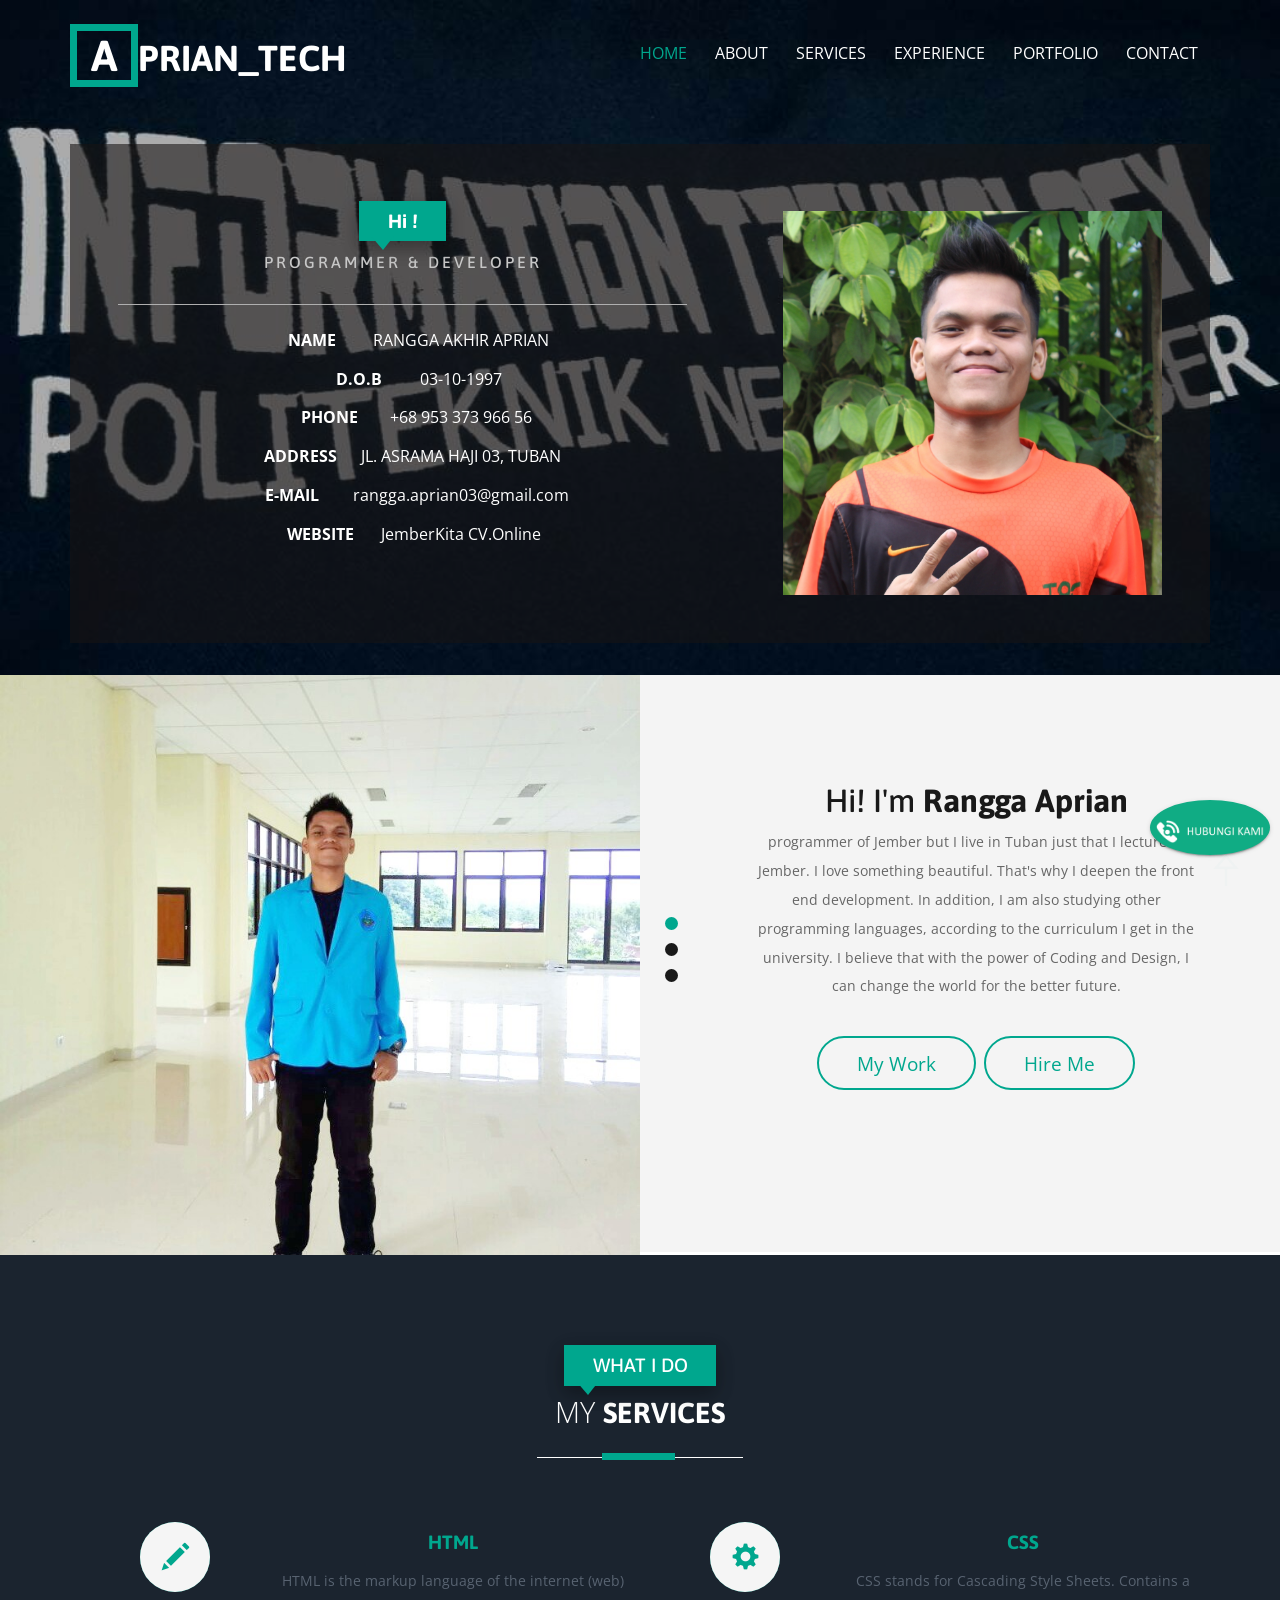
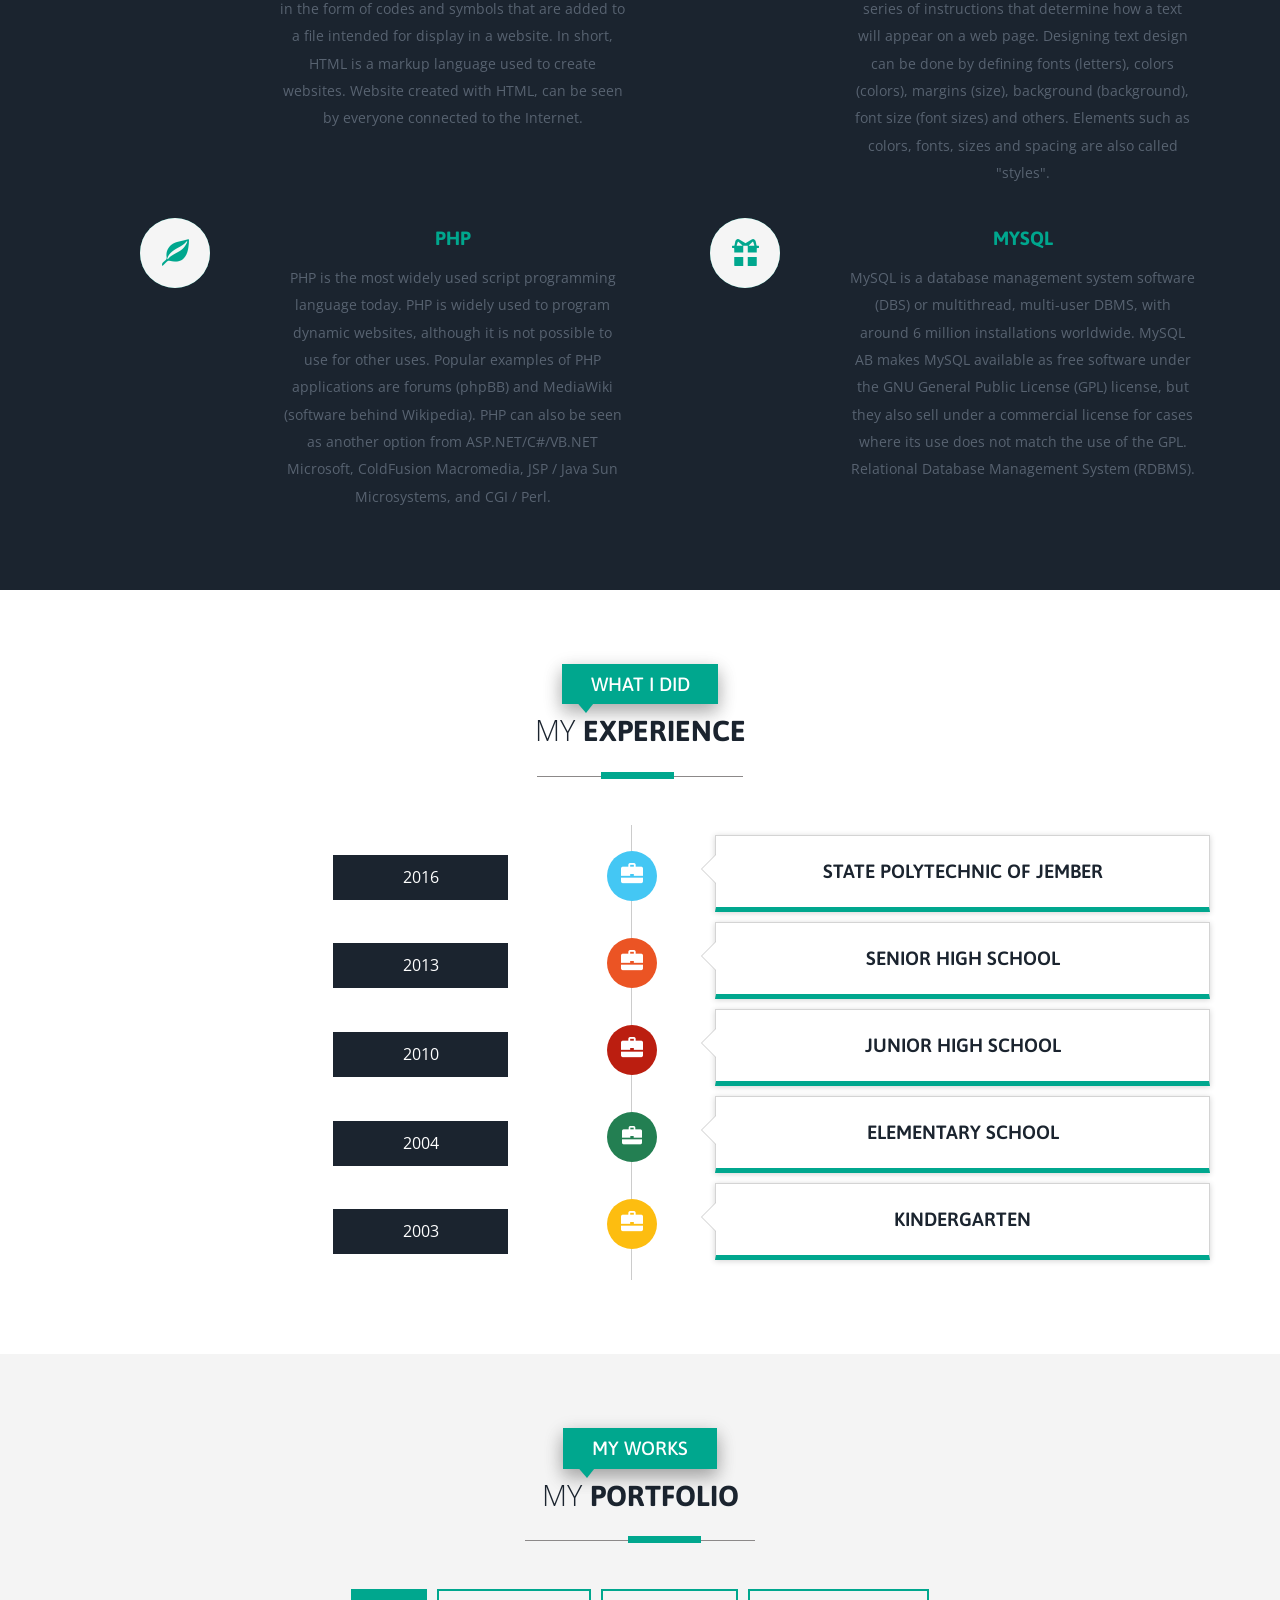
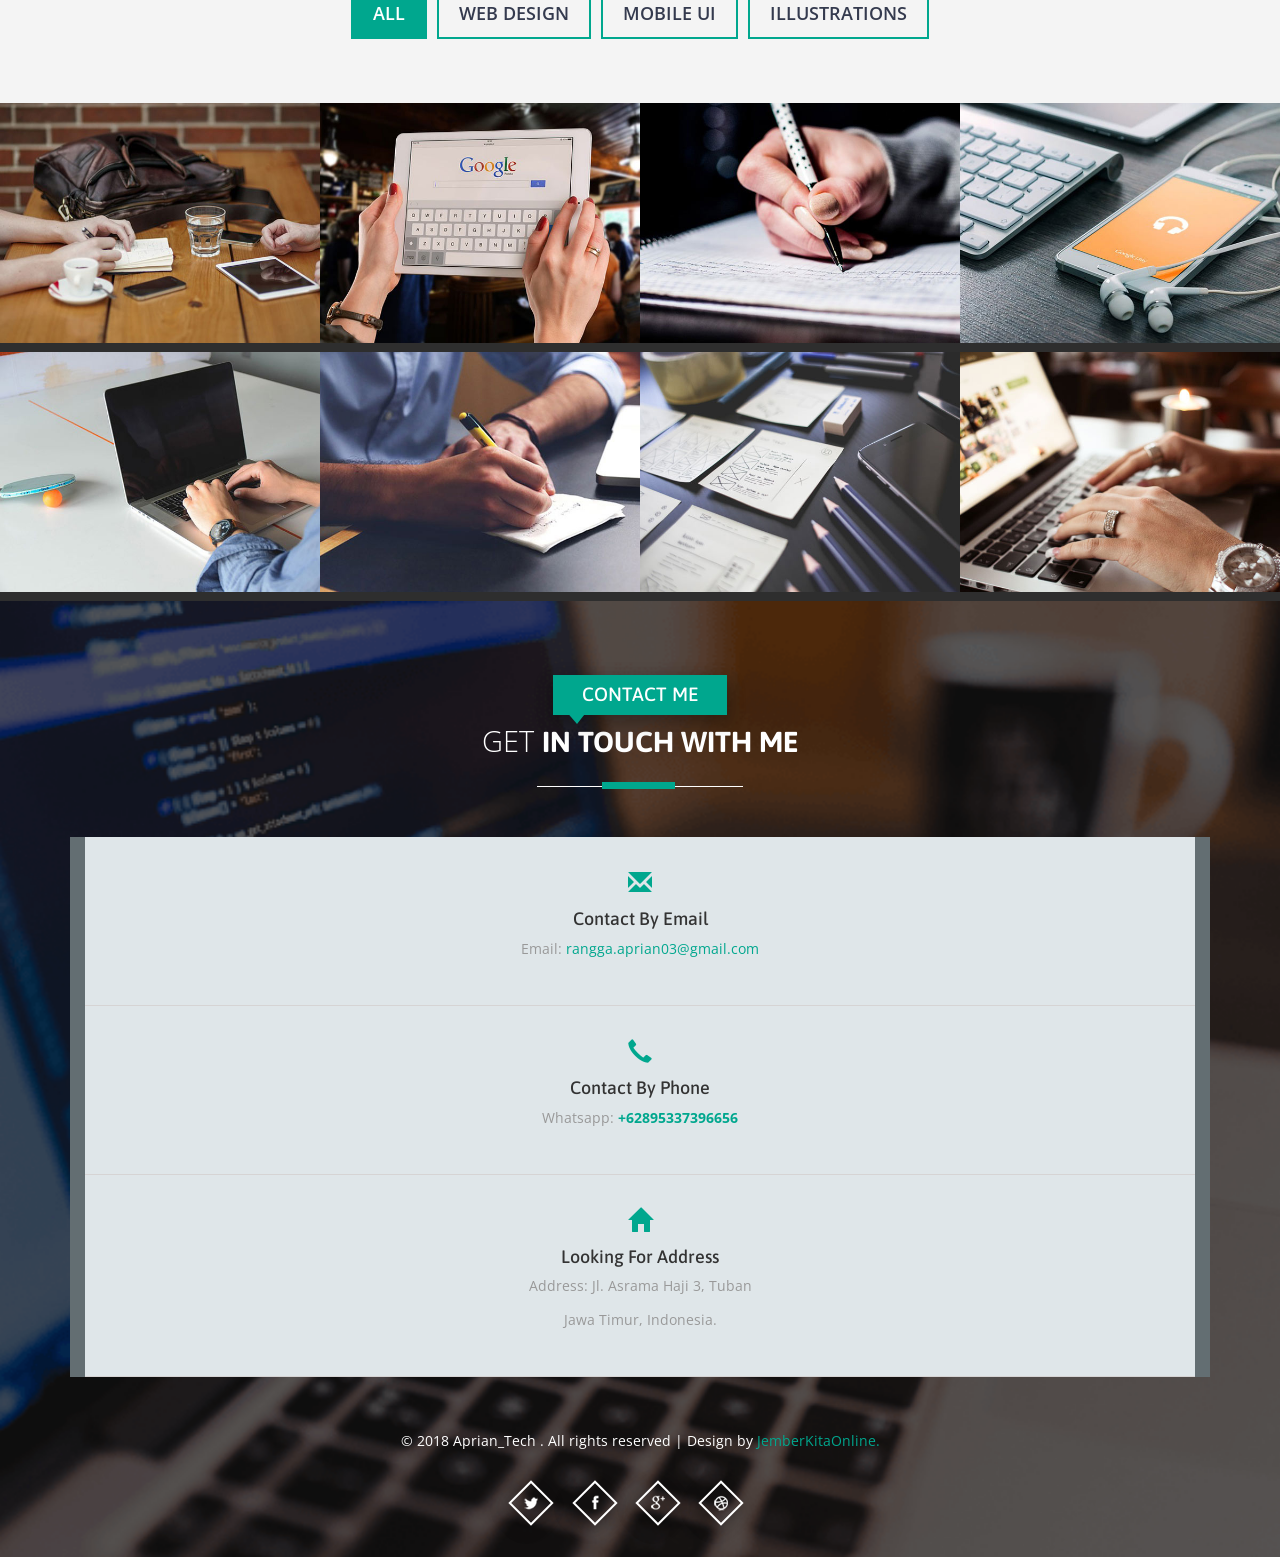
<file: index.html>
<!--
Author: W3layouts
Author URL: http://w3layouts.com
License: Creative Commons Attribution 3.0 Unported
License URL: http://creativecommons.org/licenses/by/3.0/
-->
<!DOCTYPE HTML>
<html>
<head>
<title>Aprian Web Profile</title>
<link href="css/bootstrap.css" rel='stylesheet' type='text/css' />
<link href="css/index.css" rel='stylesheet' type='text/css' />
<link rel="stylesheet" href="http://netdna.bootstrapcdn.com/font-awesome/4.7.0/css/font-awesome.min.css">
<link href='http://fonts.googleapis.com/css?family=Roboto' rel='stylesheet' type='text/css'>
<!-- jQuery (necessary for Bootstrap's JavaScript plugins) -->
<script src="js/jquery.min.js"></script>
<!-- Custom Theme files -->
<link href="css/style.css" rel='stylesheet' type='text/css' />
<link rel="shortcut icon" href="favicon.png" type="image/x-icon">
 <!-- Custom Theme files -->
 <meta name="viewport" content="width=device-width, initial-scale=1">
 <meta http-equiv="Content-Type" content="text/html; charset=utf-8" />
 <meta name="keywords" content="Preface Responsive web template, Bootstrap Web Templates, Flat Web Templates, Android Compatible web template, 
Smartphone Compatible web template, free webdesigns for Nokia, Samsung, LG, Sony Ericsson, Motorola web design" />
<!-- webfonts -->
	<link href='//fonts.googleapis.com/css?family=Asap:400,700,400italic' rel='stylesheet' type='text/css'>
	<link href='//fonts.googleapis.com/css?family=Open+Sans:400,300,600' rel='stylesheet' type='text/css'>
<!-- webfonts -->
 <!---- start-smoth-scrolling---->
<script type="text/javascript" src="js/move-top.js"></script>
<script type="text/javascript" src="js/easing.js"></script>
	<script type="text/javascript">
			jQuery(document).ready(function($) {
				$(".scroll").click(function(event){		
					event.preventDefault();
					$('html,body').animate({scrollTop:$(this.hash).offset().top},1000);
				});
			});
		</script>
 <!---- start-smoth-scrolling---->
</head>
	<body>
		<!-- container -->
			<!-- header -->
			<div id="home" class="header">
				<div class="container">
				<!-- top-hedader -->
				<div class="top-header">
					<!-- /logo -->
					<!--top-nav---->
					<div class="top-nav">
					<div class="navigation">
					<div class="logo">
						<h1><a href="index.html"><span>A</span>PRIAN_TECH</a></h1>
					</div>
					<div class="navigation-right">
						<span class="menu"><img src="images/menu.png" alt=" " /></span>
						<nav class="link-effect-3" id="link-effect-3">
							<ul class="nav1 nav nav-wil">
								<li class="active"><a data-hover="Home" href="index.html">Home</a></li>
								<li><a class="scroll" data-hover="About" href="#about">About</a></li>
								<li><a class="scroll" data-hover="Services" href="#services" >Services</a></li>
								<li><a class="scroll" data-hover="Experience" href="#work">Experience</a></li>
								<li><a class="scroll" data-hover="Portfolio" href="#port">Portfolio</a></li>
								<li><a class="scroll" data-hover="Contact" href="#contact">Contact</a></li>
							</ul>
						</nav>
							<!-- script-for-menu -->
								<script>
								   $( "span.menu" ).click(function() {
									 $( "ul.nav1" ).slideToggle( 300, function() {
									 // Animation complete.
									  });
									 });
								</script>
							<!-- /script-for-menu -->
					</div>
					<div class="clearfix"></div>
				</div>
				<!-- /top-hedader -->
				</div>
			<div class="banner-info">
				<div class="col-md-7 header-right">
					<h1>Hi !</h1>
					<h6>PROGRAMMER & DEVELOPER</h6> 
					<ul class="address">
					
						<li>
							<ul class="address-text">
								<li><b>NAME</b></li>
								<li>RANGGA AKHIR APRIAN</li>
							</ul>
						</li>
						<li>
							<ul class="address-text">
								<li><b>D.O.B</b></li>
								<li>03-10-1997</li>
							</ul>
						</li>
						<li>
							<ul class="address-text">
								<li><b>PHONE </b></li>
								<li>+68 953 373 966 56</li>
							</ul>
						</li>
						<li>
							<ul class="address-text">
								<li><b>ADDRESS </b></li>
								<li>JL. ASRAMA HAJI 03, TUBAN</li>
							</ul>
						</li>
						<li>
							<ul class="address-text">
								<li><b>E-MAIL </b></li>
								<li><a href="mailto:example@mail.com"> rangga.aprian03@gmail.com</a></li>
							</ul>
						</li>
						<li>
							<ul class="address-text">
								<li><b>WEBSITE </b></li>
								<li><a href="http://www.jemberkita.online/">JemberKita CV.Online</a></li>
							</ul>
						</li>
						
					</ul>
				</div>
				<div class="col-md-5 header-left">
					<img src="images/foto3.jpg" alt="">
				</div>
				<div class="clearfix"> </div>
						
		      </div>
			</div>
		</div>
	</div>
			<!-- about -->
			<div id="about" class="about">
				<div class="col-md-6 about-left">
					<div id="owl-demo1" class="owl-carousel owl-carousel2">
		                <div class="item">
		                	<div class="about-left-grid">
								<h2>Hi! I'm <span>Rangga Aprian</span></h2>
								<p>programmer of Jember but I live in Tuban just that I lecture in Jember. I love something beautiful. That's why I deepen the front end development. In addition, I am also studying other programming languages, according to the curriculum I get in the university.
								I believe that with the power of Coding and Design, I can change the world for the better future.</p>
								<ul>
									<li><a class="a-btn-a scroll" href="#port">My Work</a></li>
									<li><a class="a-btn-h scroll" href="#contact">Hire Me</a></li>
								</ul>
							</div>
		                </div>
		                  <div class="item">
		                	<div class="about-left-grid">
								<h2>Hi! I'm <span>Rangga Aprian</span></h2>
								<p>programmer of Jember but I live in Tuban just that I lecture in Jember. I love something beautiful. That's why I deepen the front end development. In addition, I am also studying other programming languages, according to the curriculum I get in the university.
								I believe that with the power of Coding and Design, I can change the world for the better future.</p>
								<ul>
									<li><a class="a-btn-a scroll" href="#port">My Work</a></li>
									<li><a class="a-btn-h scroll" href="#contact">Hire Me</a></li>
								</ul>
							</div>
		                </div>
		                  <div class="item">
		                	<div class="about-left-grid">
								<h2>Hi! I'm <span>Rangga Aprian</span></h2>
								<p>programmer of Jember but I live in Tuban just that I lecture in Jember. I love something beautiful. That's why I deepen the front end development. In addition, I am also studying other programming languages, according to the curriculum I get in the university.
								I believe that with the power of Coding and Design, I can change the world for the better future.</p>
								<ul>
									<li><a class="a-btn-a scroll" href="#port">My Work</a></li>
									<li><a class="a-btn-h scroll" href="#contact">Hire Me</a></li>
								</ul>
							</div>
		                </div>
					</div>
				</div>
				<div class="col-md-6 about-right">
					
				</div>
				<div class="clearfix"> </div>
							<link href="css/owl.carousel.css" rel="stylesheet">
							    <script src="js/owl.carousel.js"></script>
			<script>
				$(document).ready(function() {
					$("#owl-demo1").owlCarousel({
						items : 1,
						lazyLoad : false,
						autoPlay : true,
						navigation : false,
						navigationText :  false,
						pagination : true,
					});
				});
			</script>
			<!-- Feedback -->
			<script>
				$(document).ready(function() {
					$("#owl-demo3").owlCarousel({
						items : 1,
						lazyLoad : false,
						autoPlay : true,
						navigation : false,
						navigationText :  true,
						pagination :true,
					});
				});
			</script>
			</div>
			<!-- /about -->
			<!-- services -->
			<div id="services" class="services">
				<div class="container">
					<div class="service-head one text-center ">
						<h4>WHAT I DO</h4>
						<h3>MY <span>SERVICES</span></h3>
						<span class="border two"></span>
					</div>
					<!-- services-grids -->
					<div class="wthree_about_right_grids w3l-agile">
				<div class="col-md-6 wthree_about_right_grid">
					<div class="col-xs-4 wthree_about_right_grid_left">
						<div class="hvr-rectangle-in">
							<i class="glyphicon glyphicon-pencil"></i>
						</div>
					</div>
					<div class="col-xs-8 wthree_about_right_grid_right">
						<h4>HTML</h4>
						<p>HTML is the markup language of the internet (web) in the form of codes and symbols that are added to a file intended for display in a website. In short, HTML is a markup language used to create websites. Website created with HTML, can be seen by everyone connected to the Internet.</p>
					</div>
					<div class="clearfix"> </div>
				</div>
				<div class="col-md-6 wthree_about_right_grid">
					<div class="col-xs-4 wthree_about_right_grid_left">
						<div class="hvr-rectangle-in">
							<i class="glyphicon glyphicon-cog"></i>
						</div>
					</div>
					<div class="col-xs-8 wthree_about_right_grid_right">
						<h4>CSS</h4>
						<p>CSS stands for Cascading Style Sheets. Contains a series of instructions that determine how a text will appear on a web page. Designing text design can be done by defining fonts (letters), colors (colors), margins (size), background (background), font size (font sizes) and others. Elements such as colors, fonts, sizes and spacing are also called "styles".</p>
					</div>
					<div class="clearfix"> </div>
				</div>
				<div class="col-md-6 wthree_about_right_grid">
					<div class="col-xs-4 wthree_about_right_grid_left">
						<div class="hvr-rectangle-in">
							<i class="glyphicon glyphicon-leaf"></i>
						</div>
					</div>
					<div class="col-xs-8 wthree_about_right_grid_right">
						<h4>PHP</h4>
						<p>PHP is the most widely used script programming language today. PHP is widely used to program dynamic websites, although it is not possible to use for other uses.
						Popular examples of PHP applications are forums (phpBB) and MediaWiki (software behind Wikipedia). PHP can also be seen as another option from ASP.NET/C#/VB.NET Microsoft, ColdFusion Macromedia, JSP / Java Sun Microsystems, and CGI / Perl.</p>
					</div>
					<div class="clearfix"> </div>
				</div>
				<div class="col-md-6 wthree_about_right_grid">
					<div class="col-xs-4 wthree_about_right_grid_left">
						<div class="hvr-rectangle-in">
							<i class="glyphicon glyphicon-gift"></i>
						</div>
					</div>
					<div class="col-xs-8 wthree_about_right_grid_right">
						<h4>MYSQL</h4>
						<p>MySQL is a database management system software (DBS) or multithread, multi-user DBMS, with around 6 million installations worldwide. MySQL AB makes MySQL available as free software under the GNU General Public License (GPL) license, but they also sell under a commercial license for cases where its use does not match the use of the GPL.
						Relational Database Management System (RDBMS).</p>
					</div>
					<div class="clearfix"> </div>
				</div>
				<div class="clearfix"> </div>
			</div>

					<!-- services-grids -->
		</div>
	</div>
			<!--work-experience-->
	<div id="work" class="work">
		<div class="container">
			<div class="service-head text-center">
						<h4>WHAT I DID</h4>
						<h3>MY <span>EXPERIENCE</span></h3>
						<span class="border one"></span>
					</div>
					<div class="time-main w3l-agile">
							<div class="col-md-6 year-info">
							   <ul class="year">
								   <li>2016</li>
								   <li style="margin-top: 15%">2013</li>
								   <li style="margin-top: 15%">2010</li>
								   <li style="margin-top: 15%">2004</li>
								   <li style="margin-top: 15%">2003</li>
								   <div class="clearfix"></div>
								</ul>
							</div> 
	                        <ul class="col-md-6 timeline">
								<li>
								  <div class="timeline-badge info"><i class="glyphicon glyphicon-briefcase"></i></div>
								  <div class="timeline-panel">
									<div class="timeline-heading">
									  <h4 class="timeline-title">STATE POLYTECHNIC OF JEMBER</h4>
									</div>
									<div class="timeline-body">
									  <!-- <p>Lorem ipsum dolor sit amet.Itaque earum rerum hic tenetur a sapiente delectus, ut aut reiciendis voluptatibus maiores alias consequatur aut perferendis doloribus </p> -->
									</div>
								  </div>
								</li>
												
								<li>
								  <div class="timeline-badge primary"><i class="glyphicon glyphicon-briefcase"></i></div>
								  <div class="timeline-panel">
									<div class="timeline-heading">
									  <h4 class="timeline-title">SENIOR HIGH SCHOOL</h4>
									</div>
									<div class="timeline-body">
									 <!--  <p>Lorem ipsum dolor sit amet.Itaque earum rerum hic tenetur a sapiente delectus, ut aut reiciendis voluptatibus maiores alias consequatur aut perferendis doloribus </p> -->
									</div>
								  </div>
								</li>			
								
								<li>
								  <div class="timeline-badge danger"><i class="glyphicon glyphicon-briefcase"></i></div>
								  <div class="timeline-panel">
									<div class="timeline-heading">
									  <h4 class="timeline-title">JUNIOR HIGH SCHOOL</h4>
									</div>
									<div class="timeline-body">
									 <!--  <p>Lorem ipsum dolor sit amet.Itaque earum rerum hic tenetur a sapiente delectus, ut aut reiciendis voluptatibus maiores alias consequatur aut perferendis doloribus </p> -->
									</div>
								  </div>
								</li>
												
								<li>
								  <div class="timeline-badge success"><i class="glyphicon glyphicon-briefcase"></i></div>
								  <div class="timeline-panel">
									<div class="timeline-heading">
									  <h4 class="timeline-title">ELEMENTARY SCHOOL</h4>
									</div>
									<div class="timeline-body">
									  <!-- <p>Lorem ipsum dolor sit amet.Itaque earum rerum hic tenetur a sapiente delectus, ut aut reiciendis voluptatibus maiores alias consequatur aut perferendis doloribus </p> -->
									</div>
								  </div>
								</li>

								<li>
								  <div class="timeline-badge pass"><i class="glyphicon glyphicon-briefcase"></i></div>
								  <div class="timeline-panel">
									<div class="timeline-heading">
									  <h4 class="timeline-title">KINDERGARTEN</h4>
									</div>
									<div class="timeline-body">
									 <!--  <p>Lorem ipsum dolor sit amet.Itaque earum rerum hic tenetur a sapiente delectus, ut aut reiciendis voluptatibus maiores alias consequatur aut perferendis doloribus </p> -->
									</div>
								  </div>
								</li>
							</ul>
								<div class="clearfix"></div>
								</div>
						</div>
				</div>
	<!--//work-experience-->

		<!-- portfolio -->
<div class="portfolio" id="port">
				<div class="service-head text-center">
						<h4>MY WORKS</h4>
						<h3>MY <span>PORTFOLIO</span></h3>
						<span class="border"></span>
					</div>
			<div class="portfolio-grids">
				<script src="js/easyResponsiveTabs.js" type="text/javascript"></script>
				<script type="text/javascript">
									$(document).ready(function () {
										$('#horizontalTab').easyResponsiveTabs({
											type: 'default', //Types: default, vertical, accordion           
											width: 'auto', //auto or any width like 600px
											fit: true   // 100% fit in a container
										});
									});
									
				</script>
				<div class="sap_tabs">
					<div id="horizontalTab" style="display: block; width: 100%; margin: 0px;">
						<ul class="resp-tabs-list">
							<li class="resp-tab-item" aria-controls="tab_item-0" role="tab"><span>ALL</span></li> 
							<li class="resp-tab-item" aria-controls="tab_item-1" role="tab"><span>WEB DESIGN</span></li> 
							<li class="resp-tab-item" aria-controls="tab_item-2" role="tab"><span>MOBILE UI</span></li> 				
							<li class="resp-tab-item" aria-controls="tab_item-3" role="tab"><span>ILLUSTRATIONS</span></li> 
						</ul>				  	 
						<div class="resp-tabs-container">
							<div class="tab-1 resp-tab-content" aria-labelledby="tab_item-0">
								<div class="col-md-3 team-gd ">
									
										<a href="#portfolioModal1" class="portfolio-link b-link-diagonal b-animate-go" data-toggle="modal"><img src="images/pic4.jpg" alt="">
										
										</a>
									
								</div>
								<div class="col-md-3 team-gd ">
									
										<a href="#portfolioModal3" class="portfolio-link b-link-diagonal b-animate-go" data-toggle="modal"><img src="images/pic5.jpg" alt="">
										
										</a>
									
								</div>
								<div class="col-md-3 team-gd ">
									
										<a href="#portfolioModal2" class="portfolio-link b-link-diagonal b-animate-go" data-toggle="modal"><img src="images/pic9.jpg" alt="">
										
										</a>
									
								</div>
								<div class="col-md-3 team-gd ">
								
										<a href="#portfolioModal4" class="portfolio-link b-link-diagonal b-animate-go" data-toggle="modal"><img src="images/pic6.jpg" alt="">
										
										</a>
									
								</div>
								<div class="col-md-3 team-gd yes_marg ">
									
										<a href="#portfolioModal5" class="portfolio-link b-link-diagonal b-animate-go" data-toggle="modal"><img src="images/pic10.jpg" alt="">
										
										</a>
									
								</div>
								<div class="col-md-3 team-gd yes_marg ">
									
										<a href="#portfolioModal6" class="portfolio-link b-link-diagonal b-animate-go" data-toggle="modal"><img src="images/pic11.jpg" alt="">
										
										</a>
									
								</div>
								<div class="col-md-3 team-gd yes_marg ">
									
										<a href="#portfolioModal7" class="portfolio-link b-link-diagonal b-animate-go" data-toggle="modal"><img src="images/pic13.jpg" alt="">
										
										</a>
								
								</div>
								<div class="col-md-3 team-gd yes_marg ">
									
										<a href="#portfolioModal8" class="portfolio-link b-link-diagonal b-animate-go" data-toggle="modal"><img src="images/pic14.jpg" alt="">
										
										</a>
									
								</div>
								<div class="clearfix"></div>
							</div>
							<div class="tab-1 resp-tab-content" aria-labelledby="tab_item-1">
								<div class="col-md-3 team-gd ">
									<div class="thumb">
										<a href="#portfolioModal5" class="portfolio-link b-link-diagonal b-animate-go" data-toggle="modal"><img src="images/pic10.jpg" alt="">
										
										</a>
									</div>
								</div>
								<div class="col-md-3 team-gd  ">
									<div class="thumb">
										<a href="#portfolioModal6" class="portfolio-link b-link-diagonal b-animate-go" data-toggle="modal"><img src="images/pic11.jpg" alt="">
										
										</a>
									</div>
								</div>
								<div class="col-md-3 team-gd ">
									
										<a href="#portfolioModal7" class="portfolio-link b-link-diagonal b-animate-go" data-toggle="modal"><img src="images/pic13.jpg" alt="">
										
										</a>
									
								</div>
								<div class="clearfix"></div>
							</div>
							<div class="tab-1 resp-tab-content" aria-labelledby="tab_item-2">
								<div class="col-md-3 team-gd ">
									
										<a href="#portfolioModal2" class="portfolio-link b-link-diagonal b-animate-go" data-toggle="modal"><img src="images/pic9.jpg" alt="">
										
										</a>
								
								</div>
								<div class="col-md-3 team-gd ">
									
										<a href="#portfolioModal4" class="portfolio-link b-link-diagonal b-animate-go" data-toggle="modal"><img src="images/pic6.jpg" alt="">
										
										</a>
									
								</div>
								<div class="col-md-3 team-gd">
									
										<a href="#portfolioModal5" class="portfolio-link b-link-diagonal b-animate-go" data-toggle="modal"><img src="images/pic10.jpg" alt="">
										
										</a>
									
								</div>
								<div class="col-md-3 team-gd">
									
										<a href="#portfolioModal6" class="portfolio-link b-link-diagonal b-animate-go" data-toggle="modal"><img src="images/pic11.jpg" alt="">
									
										</a>
									
								</div>
								<div class="clearfix"></div>
							</div>
								<div class="tab-1 resp-tab-content" aria-labelledby="tab_item-3">
								<div class="col-md-3 team-gd ">
									
										<a href="#portfolioModal5" class="portfolio-link b-link-diagonal b-animate-go" data-toggle="modal"><img src="images/pic10.jpg" alt="">
										
										</a>
									
								</div>
								<div class="col-md-3 team-gd">
									
										<a href="#portfolioModal6" class="portfolio-link b-link-diagonal b-animate-go" data-toggle="modal"><img src="images/pic11.jpg" alt="">
										
										</a>
									
								</div>
								<div class="col-md-3 team-gd ">
									
										<a href="#portfolioModal7" class="portfolio-link b-link-diagonal b-animate-go" data-toggle="modal"><img src="images/pic13.jpg" alt="">
										
										</a>
									
								</div>
								<div class="clearfix"></div>
							</div>
						</div>
					</div>
				</div>
			</div>
		</div>
		<div class="modal ab fade" id="myModal1" tabindex="-1" role="dialog" aria-labelledby="myModalLabel">
				<div class="modal-dialog about" role="document">
					<div class="modal-content about">
						<div class="modal-header">
							<button type="button" class="close ab" data-dismiss="modal" aria-label="Close"><span aria-hidden="true">&times;</span></button>						
						</div>
						<div class="modal-body about">
								<div class="about">
									  <div class="about-inner">
									      <img src="images/b3.jpg" alt="about"/>
										     <h4 class="tittle">A Fews words about us</h4>
										   <p>Lorem ipsum dolor sit amet Integer gravida,Lorem ipsum dolor sit amet Integer gravida velit,Ming sits in the corner the whole day. She's into crochet. quis dolor tristiqumsan.Mirum est notare quam littera gothica, quam nunc putamus parum claram, anteposuerit litterarum formas humanitatis per seacula quarta decima et quinta decima. velit quis dolor tristiqumsan.</p>
										    <p>Lorem ipsum dolor sit amet. Integer gravida velit quis dolor tristiqumsan.anteposuerit litterarum formas humanitatis per seacula amet Integer gravida velit. </p>
									  </div>			
								</div>
						</div>
					</div>
				</div>
			</div>
			<!-- //blog-pop-->

			<!-- /header -->
<div class="footer" id="contact">
	<div class="container">
	<div class="service-head one text-center">
		<h4>CONTACT ME</h4>
		<h3>GET <span>IN TOUCH WITH ME</span></h3>
		<span class="border two"></span>
	</div>
		<div class="mail_us" style="background: #636e72">
			<div class="col-md-12 mail_left"  >
				<div class="contact-grid1-left">
					<div class="contact-grid1-left1" style="background: #dfe6e9">
						<span class="glyphicon glyphicon-envelope" aria-hidden="true"></span>
						<h4>Contact By Email</h4>
						<ul>
							<li>Email: <a href="mailto:rangga.aprian03@gmail.com">rangga.aprian03@gmail.com</a></li>
						</ul>
					</div>
				</div>
					<div class="contact-grid1-left">
						<div class="contact-grid1-left1" style="background: #dfe6e9">
							<span class="glyphicon glyphicon-earphone" aria-hidden="true"></span>
							<h4>Contact By Phone</h4>
							<ul>
								<li>Whatsapp: <a href="https://api.whatsapp.com/send?phone=62895337396656" style="font-weight: bold;"> +62895337396656 </a>
								</li>
							</ul>
						</div>
					</div>
					<div class="contact-grid1-left">
						<div class="contact-grid1-left1" style="background: #dfe6e9">
							<span class="glyphicon glyphicon-home" aria-hidden="true"></span>
							<h4>Looking For Address</h4>
							<ul>
								<li>Address: Jl. Asrama Haji 3, Tuban</li>
								<li>Jawa Timur, Indonesia.</li>
							</ul>
						</div>
					</div>
				<div class="clearfix"> </div>
			</div>
			<div class="clearfix"></div>
		</div>
		<div class="copy_right text-center">
			<p>&copy; 2018 Aprian_Tech . All rights reserved | Design by <a href="" target="_blank">JemberKitaOnline.</a></p>
			 <ul class="social-icons two">
				<li><a href=""> </a></li>
				<li><a href="" class="fb"> </a></li>
				<li><a href="" class="in"> </a></li>
				<li><a href="" class="dott"> </a></li>
			</ul>
		</div>
	</div>
</div>
			<!-- //footer -->
		<!-- /container -->
<div class="portfolio-modal modal fade slideanim" id="portfolioModal1" tabindex="-1" role="dialog" aria-hidden="true">
    <div class="modal-content port-modal">
        <div class="close-modal" data-dismiss="modal">
            <div class="lr">
                <div class="rl"></div>
            </div>
        </div>
        <div class="container">
			<div class="row">
                <div class="col-lg-8 col-lg-offset-2 text-center">
                    <div class="modal-body">
						<h3>Image-Title</h3>
                        <img src="images/pic4.jpg" class="img-responsive img-centered" alt="">
                    </div>
                </div>
            </div>
        </div>
    </div>
</div>
<div class="portfolio-modal modal fade slideanim" id="portfolioModal2" tabindex="-1" role="dialog" aria-hidden="true">
    <div class="modal-content port-modal">
        <div class="close-modal" data-dismiss="modal">
            <div class="lr">
                <div class="rl"></div>
            </div>
        </div>
        <div class="container">
			<div class="row">
                <div class="col-lg-8 col-lg-offset-2 text-center">
                    <div class="modal-body">
						<h3>Image-Title</h3>
                        <img src="images/pic9.jpg" class="img-responsive img-centered" alt="">
                    </div>
                </div>
            </div>
        </div>
    </div>
</div>
<div class="portfolio-modal modal fade slideanim" id="portfolioModal3" tabindex="-1" role="dialog" aria-hidden="true">
    <div class="modal-content port-modal">
        <div class="close-modal" data-dismiss="modal">
            <div class="lr">
                <div class="rl"></div>
            </div>
        </div>
        <div class="container">
			<div class="row">
                <div class="col-lg-8 col-lg-offset-2 text-center">
                    <div class="modal-body">
						<h3>Image-Title</h3>
                        <img src="images/pic5.jpg" class="img-responsive img-centered" alt="">
                    </div>
                </div>
            </div>
        </div>
    </div>
</div>
<div class="portfolio-modal modal fade slideanim" id="portfolioModal4" tabindex="-1" role="dialog" aria-hidden="true">
    <div class="modal-content port-modal">
        <div class="close-modal" data-dismiss="modal">
            <div class="lr">
                <div class="rl"></div>
            </div>
        </div>
        <div class="container">
			<div class="row">
                <div class="col-lg-8 col-lg-offset-2 text-center">
                    <div class="modal-body">
						<h3>Image-Title</h3>
                        <img src="images/pic6.jpg" class="img-responsive img-centered" alt="">
                    </div>
                </div>
            </div>
        </div>
    </div>
</div>
<div class="portfolio-modal modal fade slideanim" id="portfolioModal5" tabindex="-1" role="dialog" aria-hidden="true">
    <div class="modal-content port-modal">
        <div class="close-modal" data-dismiss="modal">
            <div class="lr">
                <div class="rl"></div>
            </div>
        </div>
        <div class="container">
			<div class="row">
                <div class="col-lg-8 col-lg-offset-2 text-center">
                    <div class="modal-body">
						<h3>Image-Title</h3>
                        <img src="images/pic10.jpg" class="img-responsive img-centered" alt="">
                    </div>
                </div>
            </div>
        </div>
    </div>
</div>
<div class="portfolio-modal modal fade slideanim" id="portfolioModal6" tabindex="-1" role="dialog" aria-hidden="true">
    <div class="modal-content port-modal">
        <div class="close-modal" data-dismiss="modal">
            <div class="lr">
                <div class="rl"></div>
            </div>
        </div>
        <div class="container">
			<div class="row">
                <div class="col-lg-8 col-lg-offset-2 text-center">
                    <div class="modal-body">
						<h3>Image-Title</h3>
                        <img src="images/pic11.jpg" class="img-responsive img-centered" alt="">
                    </div>
                </div>
            </div>
        </div>
    </div>
</div>
<div class="portfolio-modal modal fade slideanim" id="portfolioModal7" tabindex="-1" role="dialog" aria-hidden="true">
    <div class="modal-content port-modal">
        <div class="close-modal" data-dismiss="modal">
            <div class="lr">
                <div class="rl"></div>
            </div>
        </div>
        <div class="container">
			<div class="row">
                <div class="col-lg-8 col-lg-offset-2 text-center">
                    <div class="modal-body">
						<h3>Image-Title</h3>
                        <img src="images/pic13.jpg" class="img-responsive img-centered" alt="">
                    </div>
                </div>
            </div>
        </div>
    </div>
</div>
<div class="portfolio-modal modal fade slideanim" id="portfolioModal8" tabindex="-1" role="dialog" aria-hidden="true">
    <div class="modal-content port-modal">
        <div class="close-modal" data-dismiss="modal">
            <div class="lr">
                <div class="rl"></div>
            </div>
        </div>
        <div class="container">
			<div class="row">
                <div class="col-lg-8 col-lg-offset-2 text-center">
                    <div class="modal-body">
						<h3>Image-Title</h3>
                        <img src="images/pic14.jpg" class="img-responsive img-centered" alt="">
                    </div>
                </div>
            </div>
        </div>
    </div>
</div>
<div class="portfolio-modal modal fade slideanim" id="portfolioModal9" tabindex="-1" role="dialog" aria-hidden="true">
    <div class="modal-content port-modal">
        <div class="close-modal" data-dismiss="modal">
            <div class="lr">
                <div class="rl"></div>
            </div>
        </div>
        <div class="container">
			<div class="row">
                <div class="col-lg-8 col-lg-offset-2 text-center">
                    <div class="modal-body">
                        <img src="images/pic1.jpg" class="img-responsive img-centered" alt="">
                    </div>
                </div>
            </div>
        </div>
    </div>
</div>
<!-- floating button -->
<div class="zoom">
  <a href="https://api.whatsapp.com/send?phone=62895337396656" class="zoom-fab-1 zoom-btn-large" id="zoomBtn" style="background-color: #10ac84">
    <i class="">
      <img style="width: 90%;" src="images/call2.png">
    </i>
  </a>
 <!-- <ul class="zoom-menu-1">
    <li>
      <a href="mailto:rangga.aprian03@gmail.com" class="zoom-fab-2 zoom-btn-sm zoom-btn-envelope scale-transition scale-out" style="color: #ffffff">
        <i class="fa fa-envelope" style="margin-top: 10px"></i>
      </a>
    </li>
  </ul>
  <ul class="zoom-menu-2">
    <li>
        <a href="https://api.whatsapp.com/send?phone=62895337396656" class="zoom-fab-2 zoom-btn-sm zoom-btn-whatsapp scale-transition scale-out" style="color: #ffffff">
          <i class="fa fa-whatsapp" style="margin-top: 10px"></i>
        </a>
      </li>
  </ul> -->
</div>
<a href="#home" id="toTop" style="display: block;"> <span id="toTopHover" style="opacity: 1;"> </span></a>
	<!--start-smooth-scrolling-->
						<script type="text/javascript">
									$(document).ready(function() {
										
										$().UItoTop({ easingType: 'easeOutQuart' });
										
									});
								</script>
								<!--end-smooth-scrolling-->
<!-- //for bootstrap working -->
	<script src="js/bootstrap.js"></script>
	<script src="js/floating_button.js"></script>
	</body>
</html>
</file>
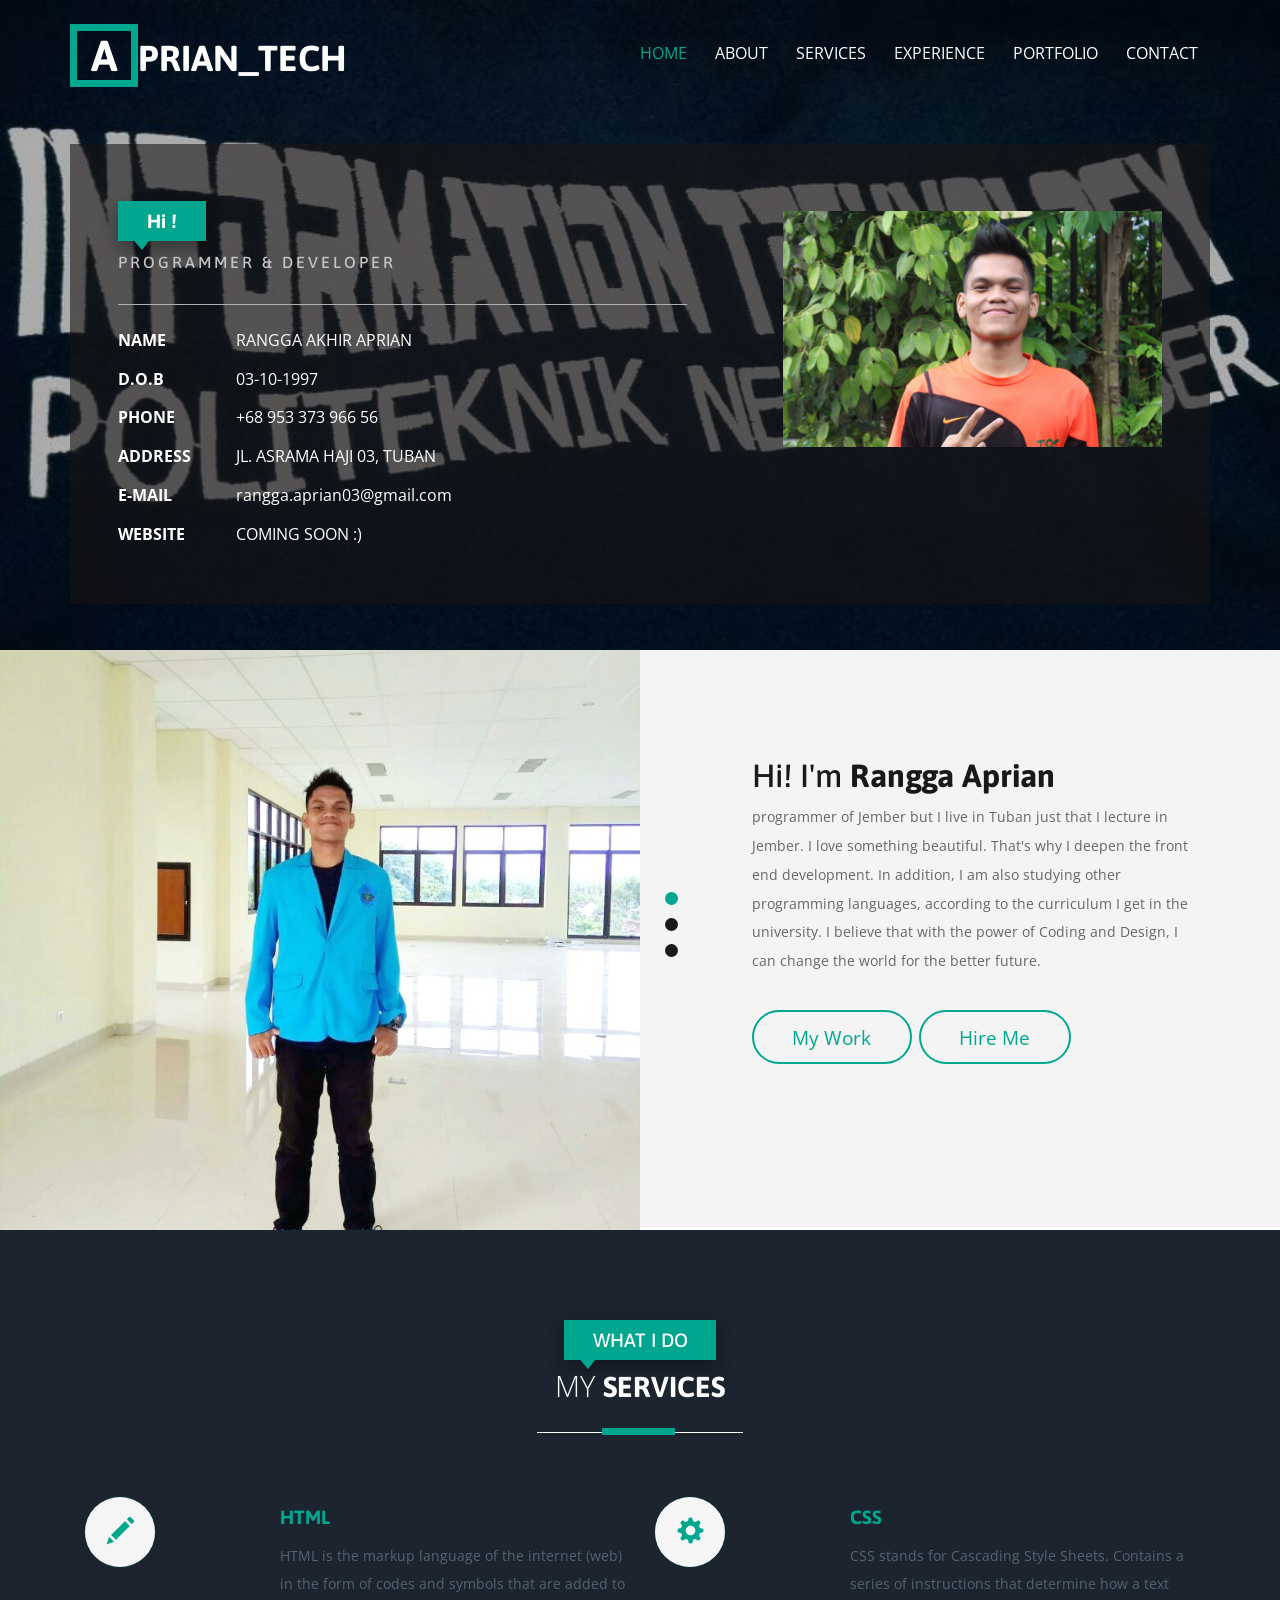
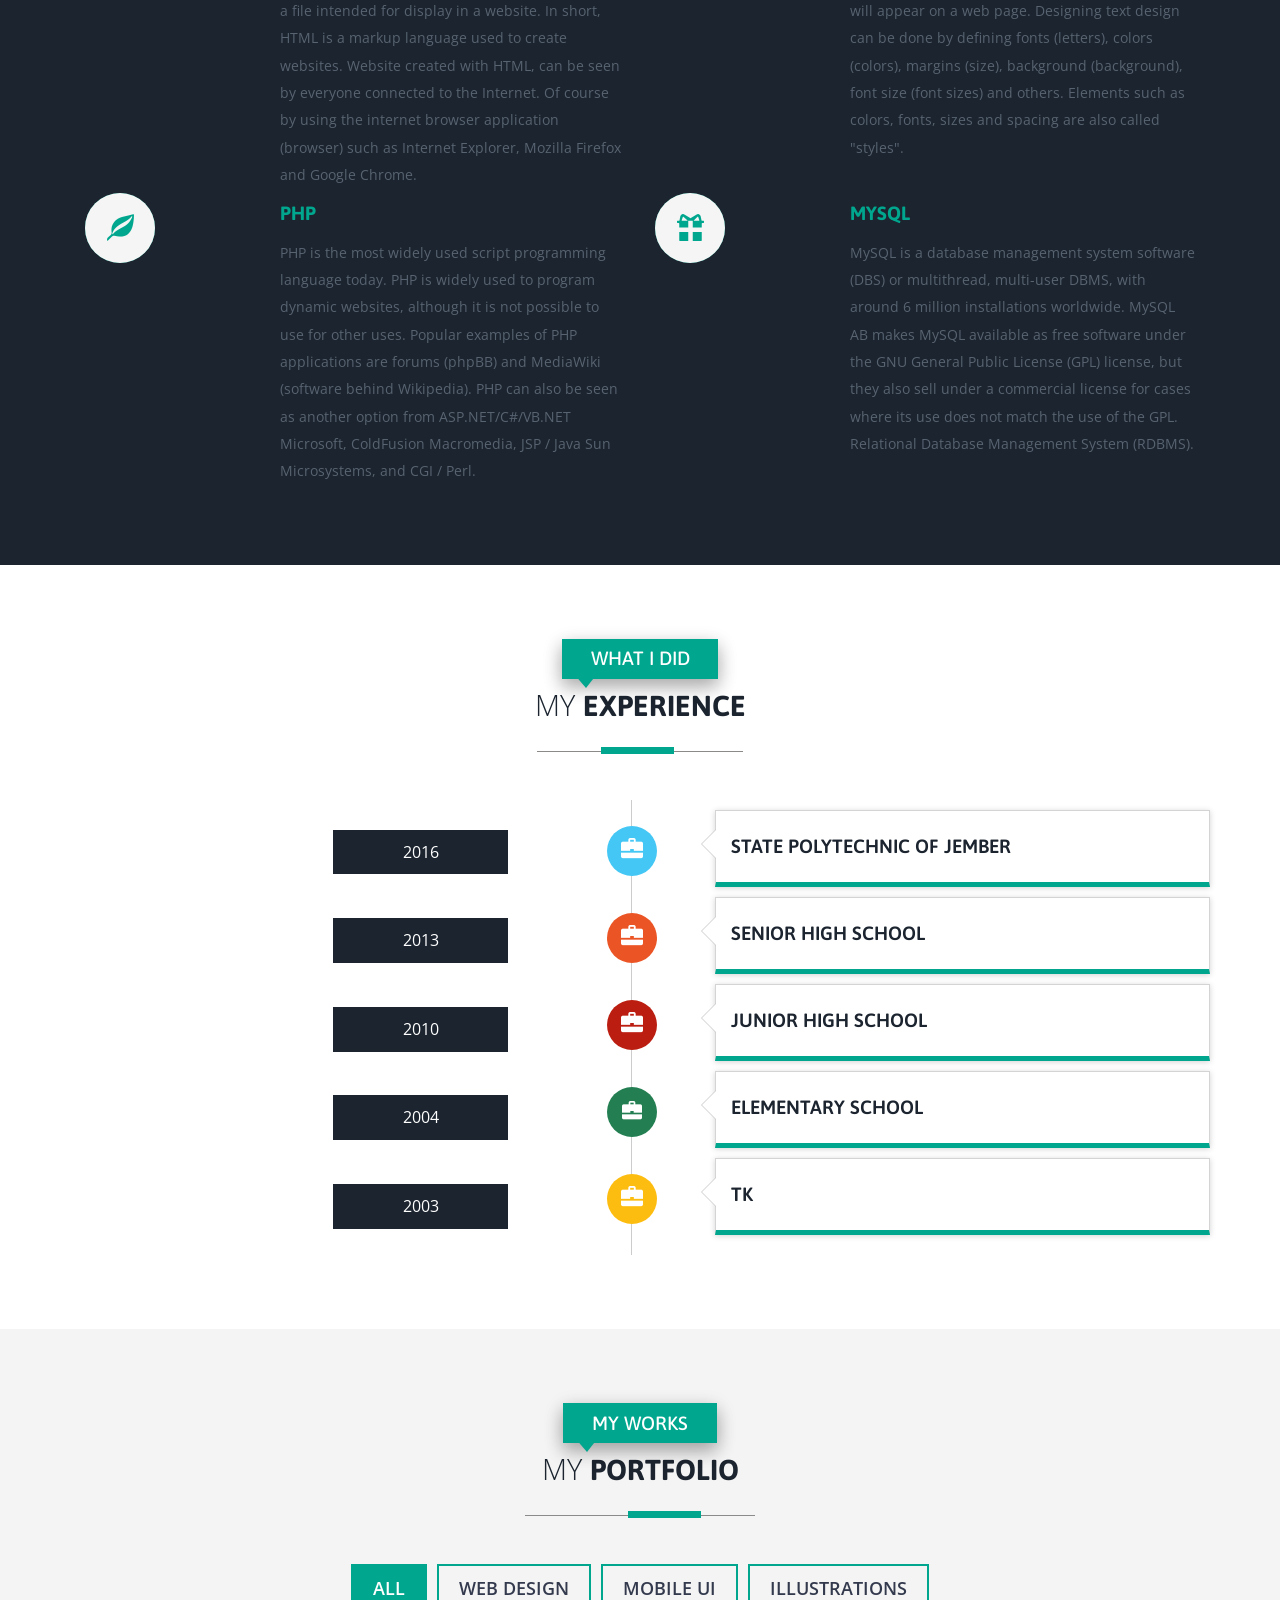
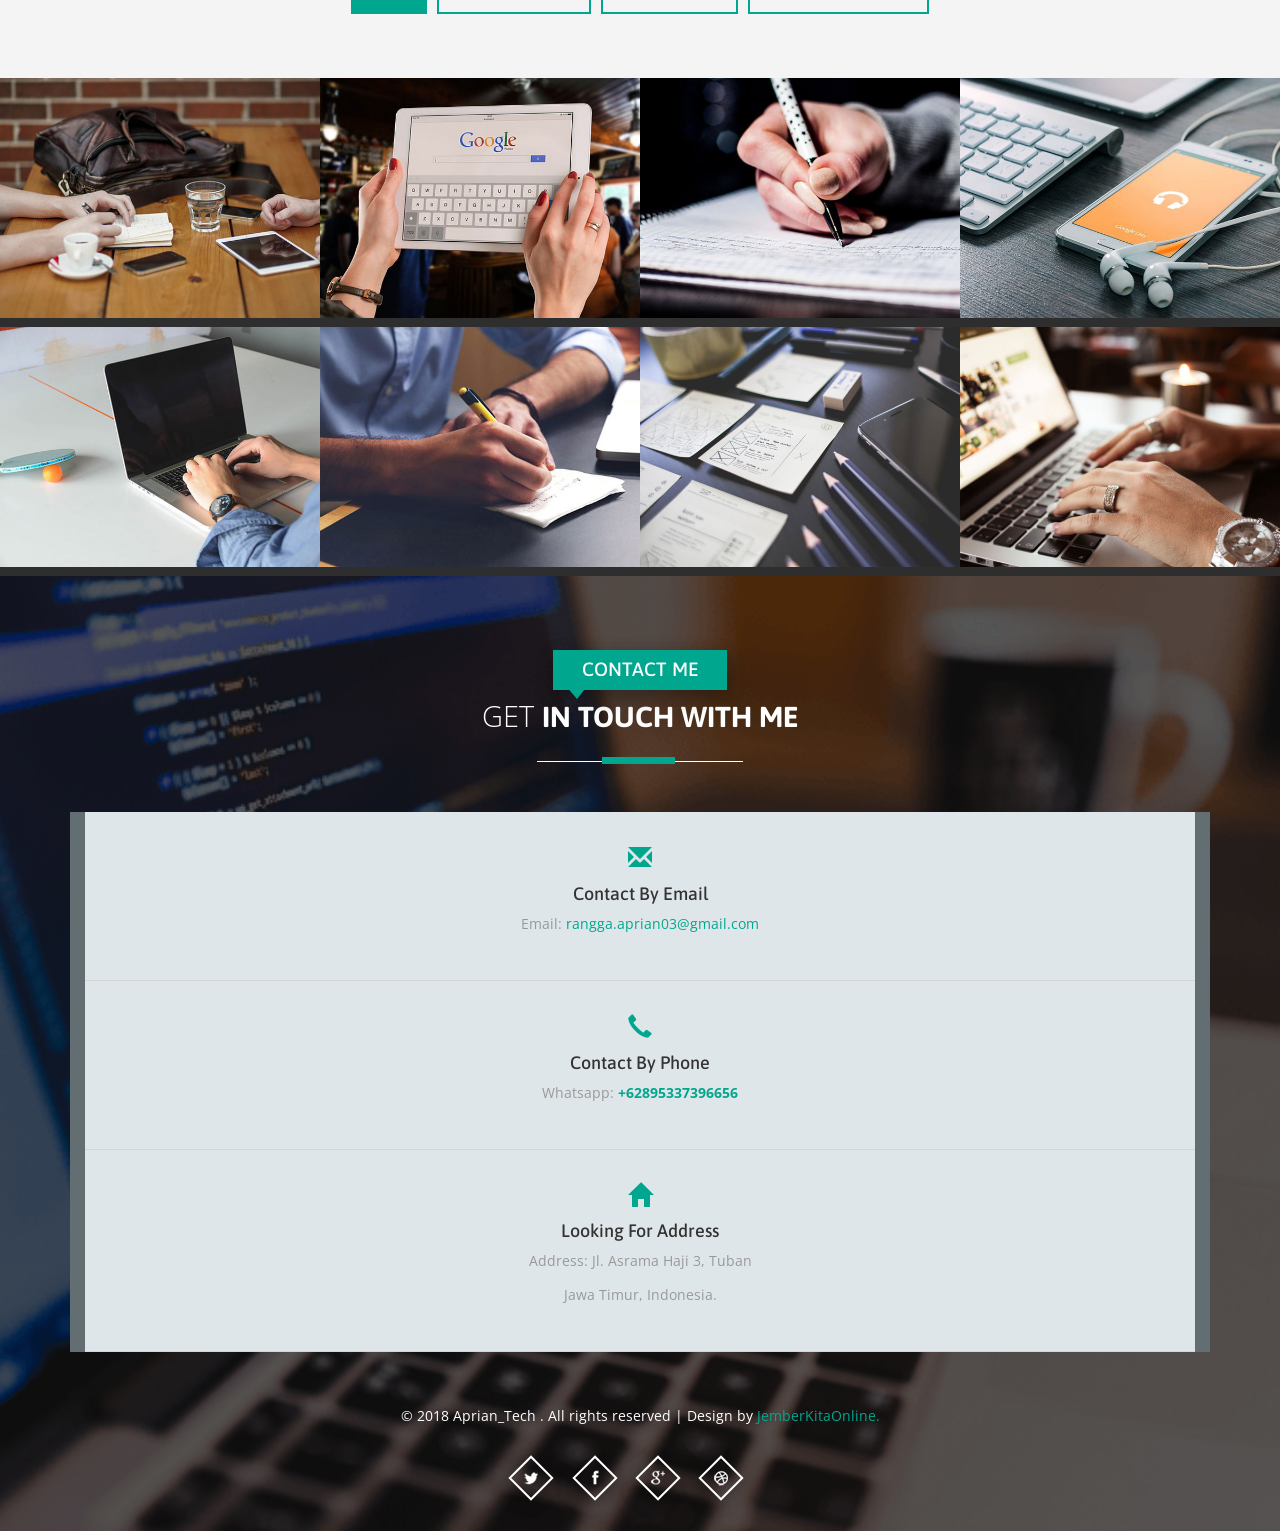
<file: i.html>
<!--
Author: W3layouts
Author URL: http://w3layouts.com
License: Creative Commons Attribution 3.0 Unported
License URL: http://creativecommons.org/licenses/by/3.0/
-->
<!DOCTYPE HTML>
<html>
<head>
<title>Preface a Personal Category Flat Bootstrap Responsive Website Template| Home :: w3layouts</title>
<link href="css/bootstrap.css" rel='stylesheet' type='text/css' />
<!-- jQuery (necessary for Bootstrap's JavaScript plugins) -->
<script src="js/jquery.min.js"></script>
<!-- Custom Theme files -->
<link href="css/style.css" rel='stylesheet' type='text/css' />
<link rel="shortcut icon" href="favicon.png" type="image/x-icon">
 <!-- Custom Theme files -->
 <meta name="viewport" content="width=device-width, initial-scale=1">
 <meta http-equiv="Content-Type" content="text/html; charset=utf-8" />
 <meta name="keywords" content="Preface Responsive web template, Bootstrap Web Templates, Flat Web Templates, Android Compatible web template, 
Smartphone Compatible web template, free webdesigns for Nokia, Samsung, LG, Sony Ericsson, Motorola web design" />
<!-- webfonts -->
	<link href='//fonts.googleapis.com/css?family=Asap:400,700,400italic' rel='stylesheet' type='text/css'>
	<link href='//fonts.googleapis.com/css?family=Open+Sans:400,300,600' rel='stylesheet' type='text/css'>
<!-- webfonts -->
 <!---- start-smoth-scrolling---->
<script type="text/javascript" src="js/move-top.js"></script>
<script type="text/javascript" src="js/easing.js"></script>
	<script type="text/javascript">
			jQuery(document).ready(function($) {
				$(".scroll").click(function(event){		
					event.preventDefault();
					$('html,body').animate({scrollTop:$(this.hash).offset().top},1000);
				});
			});
		</script>
 <!---- start-smoth-scrolling---->
</head>
	<body>
		<!-- container -->
			<!-- header -->
			<div id="home" class="header">
				<div class="container">
				<!-- top-hedader -->
				<div class="top-header">
					<!-- /logo -->
					<!--top-nav---->
					<div class="top-nav">
					<div class="navigation">
					<div class="logo">
						<h1><a href="index.html"><span>A</span>PRIAN_TECH</a></h1>
					</div>
					<div class="navigation-right">
						<span class="menu"><img src="images/menu.png" alt=" " /></span>
						<nav class="link-effect-3" id="link-effect-3">
							<ul class="nav1 nav nav-wil">
								<li class="active"><a data-hover="Home" href="index.html">Home</a></li>
								<li><a class="scroll" data-hover="About" href="#about">About</a></li>
								<li><a class="scroll" data-hover="Services" href="#services" >Services</a></li>
								<li><a class="scroll" data-hover="Experience" href="#work">Experience</a></li>
								<li><a class="scroll" data-hover="Portfolio" href="#port">Portfolio</a></li>
								<li><a class="scroll" data-hover="Contact" href="#contact">Contact</a></li>
							</ul>
						</nav>
							<!-- script-for-menu -->
								<script>
								   $( "span.menu" ).click(function() {
									 $( "ul.nav1" ).slideToggle( 300, function() {
									 // Animation complete.
									  });
									 });
								</script>
							<!-- /script-for-menu -->
					</div>
					<div class="clearfix"></div>
				</div>
				<!-- /top-hedader -->
				</div>
			<div class="banner-info">
				<div class="col-md-7 header-right">
					<h1>Hi !</h1>
					<h6>PROGRAMMER & DEVELOPER</h6>
					<ul class="address">
					
					<li>
							<ul class="address-text">
								<li><b>NAME</b></li>
								<li>RANGGA AKHIR APRIAN</li>
							</ul>
						</li>
						<li>
							<ul class="address-text">
								<li><b>D.O.B</b></li>
								<li>03-10-1997</li>
							</ul>
						</li>
						<li>
							<ul class="address-text">
								<li><b>PHONE </b></li>
								<li>+68 953 373 966 56</li>
							</ul>
						</li>
						<li>
							<ul class="address-text">
								<li><b>ADDRESS </b></li>
								<li>JL. ASRAMA HAJI 03, TUBAN</li>
							</ul>
						</li>
						<li>
							<ul class="address-text">
								<li><b>E-MAIL </b></li>
								<li><a href="mailto:example@mail.com"> rangga.aprian03@gmail.com</a></li>
							</ul>
						</li>
						<li>
							<ul class="address-text">
								<li><b>WEBSITE </b></li>
								<li><a href="">COMING SOON :)</a></li>
							</ul>
						</li>
						
					</ul>
				</div>
				<div class="col-md-5 header-left">
					<img src="images/foto.jpg" alt="">
				</div>
				<div class="clearfix"> </div>
						
		      </div>
			</div>
		</div>
	</div>
			<!-- about -->
			<div id="about" class="about">
				<div class="col-md-6 about-left">
					<div id="owl-demo1" class="owl-carousel owl-carousel2">
		                <div class="item">
		                	<div class="about-left-grid">
								<h2>Hi! I'm <span>Rangga Aprian</span></h2>
								<p>programmer of Jember but I live in Tuban just that I lecture in Jember. I love something beautiful. That's why I deepen the front end development. In addition, I am also studying other programming languages, according to the curriculum I get in the university.
								I believe that with the power of Coding and Design, I can change the world for the better future.</p>
								<ul>
									<li><a class="a-btn-a scroll" href="#port">My Work</a></li>
									<li><a class="a-btn-h scroll" href="#contact">Hire Me</a></li>
								</ul>
							</div>
		                </div>
		                  <div class="item">
		                	<div class="about-left-grid">
								<h2>Hi! I'm <span>Rangga Aprian</span></h2>
								<p>programmer of Jember but I live in Tuban just that I lecture in Jember. I love something beautiful. That's why I deepen the front end development. In addition, I am also studying other programming languages, according to the curriculum I get in the university.
								I believe that with the power of Coding and Design, I can change the world for the better future.</p>
								<ul>
									<li><a class="a-btn-a scroll" href="#port">My Work</a></li>
									<li><a class="a-btn-h scroll" href="#contact">Hire Me</a></li>
								</ul>
							</div>
		                </div>
		                  <div class="item">
		                	<div class="about-left-grid">
								<h2>Hi! I'm <span>Rangga Aprian</span></h2>
								<p>programmer of Jember but I live in Tuban just that I lecture in Jember. I love something beautiful. That's why I deepen the front end development. In addition, I am also studying other programming languages, according to the curriculum I get in the university.
								I believe that with the power of Coding and Design, I can change the world for the better future.</p>
								<ul>
									<li><a class="a-btn-a scroll" href="#port">My Work</a></li>
									<li><a class="a-btn-h scroll" href="#contact">Hire Me</a></li>
								</ul>
							</div>
		                </div>
					</div>
				</div>
				<div class="col-md-6 about-right">
					
				</div>
				<div class="clearfix"> </div>
							<link href="css/owl.carousel.css" rel="stylesheet">
							    <script src="js/owl.carousel.js"></script>
			<script>
				$(document).ready(function() {
					$("#owl-demo1").owlCarousel({
						items : 1,
						lazyLoad : false,
						autoPlay : true,
						navigation : false,
						navigationText :  false,
						pagination : true,
					});
				});
			</script>
			<!-- Feedback -->
			<script>
				$(document).ready(function() {
					$("#owl-demo3").owlCarousel({
						items : 1,
						lazyLoad : false,
						autoPlay : true,
						navigation : false,
						navigationText :  true,
						pagination :true,
					});
				});
			</script>
			</div>
			<!-- /about -->
			<!-- services -->
			<div id="services" class="services">
				<div class="container">
					<div class="service-head one text-center ">
						<h4>WHAT I DO</h4>
						<h3>MY <span>SERVICES</span></h3>
						<span class="border two"></span>
					</div>
					<!-- services-grids -->
					<div class="wthree_about_right_grids w3l-agile">
				<div class="col-md-6 wthree_about_right_grid">
					<div class="col-xs-4 wthree_about_right_grid_left">
						<div class="hvr-rectangle-in">
							<i class="glyphicon glyphicon-pencil"></i>
						</div>
					</div>
					<div class="col-xs-8 wthree_about_right_grid_right">
						<h4>HTML</h4>
						<p>HTML is the markup language of the internet (web) in the form of codes and symbols that are added to a file intended for display in a website. In short, HTML is a markup language used to create websites. Website created with HTML, can be seen by everyone connected to the Internet. Of course by using the internet browser application (browser) such as Internet Explorer, Mozilla Firefox and Google Chrome.</p>
					</div>
					<div class="clearfix"> </div>
				</div>
				<div class="col-md-6 wthree_about_right_grid">
					<div class="col-xs-4 wthree_about_right_grid_left">
						<div class="hvr-rectangle-in">
							<i class="glyphicon glyphicon-cog"></i>
						</div>
					</div>
					<div class="col-xs-8 wthree_about_right_grid_right">
						<h4>CSS</h4>
						<p>CSS stands for Cascading Style Sheets. Contains a series of instructions that determine how a text will appear on a web page. Designing text design can be done by defining fonts (letters), colors (colors), margins (size), background (background), font size (font sizes) and others. Elements such as colors, fonts, sizes and spacing are also called "styles".</p>
					</div>
					<div class="clearfix"> </div>
				</div>
				<div class="col-md-6 wthree_about_right_grid">
					<div class="col-xs-4 wthree_about_right_grid_left">
						<div class="hvr-rectangle-in">
							<i class="glyphicon glyphicon-leaf"></i>
						</div>
					</div>
					<div class="col-xs-8 wthree_about_right_grid_right">
						<h4>PHP</h4>
						<p>PHP is the most widely used script programming language today. PHP is widely used to program dynamic websites, although it is not possible to use for other uses.
						Popular examples of PHP applications are forums (phpBB) and MediaWiki (software behind Wikipedia). PHP can also be seen as another option from ASP.NET/C#/VB.NET Microsoft, ColdFusion Macromedia, JSP / Java Sun Microsystems, and CGI / Perl.</p>
					</div>
					<div class="clearfix"> </div>
				</div>
				<div class="col-md-6 wthree_about_right_grid">
					<div class="col-xs-4 wthree_about_right_grid_left">
						<div class="hvr-rectangle-in">
							<i class="glyphicon glyphicon-gift"></i>
						</div>
					</div>
					<div class="col-xs-8 wthree_about_right_grid_right">
						<h4>MYSQL</h4>
						<p>MySQL is a database management system software (DBS) or multithread, multi-user DBMS, with around 6 million installations worldwide. MySQL AB makes MySQL available as free software under the GNU General Public License (GPL) license, but they also sell under a commercial license for cases where its use does not match the use of the GPL.
						Relational Database Management System (RDBMS).</p>
					</div>
					<div class="clearfix"> </div>
				</div>
				<div class="clearfix"> </div>
			</div>

					<!-- services-grids -->
				</div>
			</div>
			<!-- services -->
			<!--work-experience-->
	<div id="work" class="work">
		<div class="container">
			<div class="service-head text-center">
						<h4>WHAT I DID</h4>
						<h3>MY <span>EXPERIENCE</span></h3>
						<span class="border one"></span>
					</div>
					<div class="time-main w3l-agile">
							<div class="col-md-6 year-info">
							   <ul class="year">
								   <li>2016</li>
								   <li style="margin-top: 15%">2013</li>
								   <li style="margin-top: 15%">2010</li>
								   <li style="margin-top: 15%">2004</li>
								   <li style="margin-top: 15%">2003</li>
								   <div class="clearfix"></div>
								</ul>
							</div> 
	                        <ul class="col-md-6 timeline">
								<li>
								  <div class="timeline-badge info"><i class="glyphicon glyphicon-briefcase"></i></div>
								  <div class="timeline-panel">
									<div class="timeline-heading">
									  <h4 class="timeline-title">STATE POLYTECHNIC OF JEMBER</h4>
									</div>
									<div class="timeline-body">
									  <!-- <p>Lorem ipsum dolor sit amet.Itaque earum rerum hic tenetur a sapiente delectus, ut aut reiciendis voluptatibus maiores alias consequatur aut perferendis doloribus </p> -->
									</div>
								  </div>
								</li>
												
								<li>
								  <div class="timeline-badge primary"><i class="glyphicon glyphicon-briefcase"></i></div>
								  <div class="timeline-panel">
									<div class="timeline-heading">
									  <h4 class="timeline-title">SENIOR HIGH SCHOOL</h4>
									</div>
									<div class="timeline-body">
									 <!--  <p>Lorem ipsum dolor sit amet.Itaque earum rerum hic tenetur a sapiente delectus, ut aut reiciendis voluptatibus maiores alias consequatur aut perferendis doloribus </p> -->
									</div>
								  </div>
								</li>			
								
								<li>
								  <div class="timeline-badge danger"><i class="glyphicon glyphicon-briefcase"></i></div>
								  <div class="timeline-panel">
									<div class="timeline-heading">
									  <h4 class="timeline-title">JUNIOR HIGH SCHOOL</h4>
									</div>
									<div class="timeline-body">
									 <!--  <p>Lorem ipsum dolor sit amet.Itaque earum rerum hic tenetur a sapiente delectus, ut aut reiciendis voluptatibus maiores alias consequatur aut perferendis doloribus </p> -->
									</div>
								  </div>
								</li>
												
								<li>
								  <div class="timeline-badge success"><i class="glyphicon glyphicon-briefcase"></i></div>
								  <div class="timeline-panel">
									<div class="timeline-heading">
									  <h4 class="timeline-title">ELEMENTARY SCHOOL</h4>
									</div>
									<div class="timeline-body">
									  <!-- <p>Lorem ipsum dolor sit amet.Itaque earum rerum hic tenetur a sapiente delectus, ut aut reiciendis voluptatibus maiores alias consequatur aut perferendis doloribus </p> -->
									</div>
								  </div>
								</li>

								<li>
								  <div class="timeline-badge pass"><i class="glyphicon glyphicon-briefcase"></i></div>
								  <div class="timeline-panel">
									<div class="timeline-heading">
									  <h4 class="timeline-title">TK</h4>
									</div>
									<div class="timeline-body">
									 <!--  <p>Lorem ipsum dolor sit amet.Itaque earum rerum hic tenetur a sapiente delectus, ut aut reiciendis voluptatibus maiores alias consequatur aut perferendis doloribus </p> -->
									</div>
								  </div>
								</li>
							</ul>
								<div class="clearfix"></div>
								</div>
						</div>
				</div>
	<!--//work-experience-->

		<!-- portfolio -->
<div class="portfolio" id="port">
				<div class="service-head text-center">
						<h4>MY WORKS</h4>
						<h3>MY <span>PORTFOLIO</span></h3>
						<span class="border"></span>
					</div>
			<div class="portfolio-grids">
				<script src="js/easyResponsiveTabs.js" type="text/javascript"></script>
				<script type="text/javascript">
									$(document).ready(function () {
										$('#horizontalTab').easyResponsiveTabs({
											type: 'default', //Types: default, vertical, accordion           
											width: 'auto', //auto or any width like 600px
											fit: true   // 100% fit in a container
										});
									});
									
				</script>
				<div class="sap_tabs">
					<div id="horizontalTab" style="display: block; width: 100%; margin: 0px;">
						<ul class="resp-tabs-list">
							<li class="resp-tab-item" aria-controls="tab_item-0" role="tab"><span>ALL</span></li> 
							<li class="resp-tab-item" aria-controls="tab_item-1" role="tab"><span>WEB DESIGN</span></li> 
							<li class="resp-tab-item" aria-controls="tab_item-2" role="tab"><span>MOBILE UI</span></li> 				
							<li class="resp-tab-item" aria-controls="tab_item-3" role="tab"><span>ILLUSTRATIONS</span></li> 
						</ul>				  	 
						<div class="resp-tabs-container">
							<div class="tab-1 resp-tab-content" aria-labelledby="tab_item-0">
								<div class="col-md-3 team-gd ">
									
										<a href="#portfolioModal1" class="portfolio-link b-link-diagonal b-animate-go" data-toggle="modal"><img src="images/pic4.jpg" alt="">
										
										</a>
									
								</div>
								<div class="col-md-3 team-gd ">
									
										<a href="#portfolioModal3" class="portfolio-link b-link-diagonal b-animate-go" data-toggle="modal"><img src="images/pic5.jpg" alt="">
										
										</a>
									
								</div>
								<div class="col-md-3 team-gd ">
									
										<a href="#portfolioModal2" class="portfolio-link b-link-diagonal b-animate-go" data-toggle="modal"><img src="images/pic9.jpg" alt="">
										
										</a>
									
								</div>
								<div class="col-md-3 team-gd ">
								
										<a href="#portfolioModal4" class="portfolio-link b-link-diagonal b-animate-go" data-toggle="modal"><img src="images/pic6.jpg" alt="">
										
										</a>
									
								</div>
								<div class="col-md-3 team-gd yes_marg ">
									
										<a href="#portfolioModal5" class="portfolio-link b-link-diagonal b-animate-go" data-toggle="modal"><img src="images/pic10.jpg" alt="">
										
										</a>
									
								</div>
								<div class="col-md-3 team-gd yes_marg ">
									
										<a href="#portfolioModal6" class="portfolio-link b-link-diagonal b-animate-go" data-toggle="modal"><img src="images/pic11.jpg" alt="">
										
										</a>
									
								</div>
								<div class="col-md-3 team-gd yes_marg ">
									
										<a href="#portfolioModal7" class="portfolio-link b-link-diagonal b-animate-go" data-toggle="modal"><img src="images/pic13.jpg" alt="">
										
										</a>
								
								</div>
								<div class="col-md-3 team-gd yes_marg ">
									
										<a href="#portfolioModal8" class="portfolio-link b-link-diagonal b-animate-go" data-toggle="modal"><img src="images/pic14.jpg" alt="">
										
										</a>
									
								</div>
								<div class="clearfix"></div>
							</div>
							<div class="tab-1 resp-tab-content" aria-labelledby="tab_item-1">
								<div class="col-md-3 team-gd ">
									<div class="thumb">
										<a href="#portfolioModal5" class="portfolio-link b-link-diagonal b-animate-go" data-toggle="modal"><img src="images/pic10.jpg" alt="">
										
										</a>
									</div>
								</div>
								<div class="col-md-3 team-gd  ">
									<div class="thumb">
										<a href="#portfolioModal6" class="portfolio-link b-link-diagonal b-animate-go" data-toggle="modal"><img src="images/pic11.jpg" alt="">
										
										</a>
									</div>
								</div>
								<div class="col-md-3 team-gd ">
									
										<a href="#portfolioModal7" class="portfolio-link b-link-diagonal b-animate-go" data-toggle="modal"><img src="images/pic13.jpg" alt="">
										
										</a>
									
								</div>
								<div class="clearfix"></div>
							</div>
							<div class="tab-1 resp-tab-content" aria-labelledby="tab_item-2">
								<div class="col-md-3 team-gd ">
									
										<a href="#portfolioModal2" class="portfolio-link b-link-diagonal b-animate-go" data-toggle="modal"><img src="images/pic9.jpg" alt="">
										
										</a>
								
								</div>
								<div class="col-md-3 team-gd ">
									
										<a href="#portfolioModal4" class="portfolio-link b-link-diagonal b-animate-go" data-toggle="modal"><img src="images/pic6.jpg" alt="">
										
										</a>
									
								</div>
								<div class="col-md-3 team-gd">
									
										<a href="#portfolioModal5" class="portfolio-link b-link-diagonal b-animate-go" data-toggle="modal"><img src="images/pic10.jpg" alt="">
										
										</a>
									
								</div>
								<div class="col-md-3 team-gd">
									
										<a href="#portfolioModal6" class="portfolio-link b-link-diagonal b-animate-go" data-toggle="modal"><img src="images/pic11.jpg" alt="">
									
										</a>
									
								</div>
								<div class="clearfix"></div>
							</div>
								<div class="tab-1 resp-tab-content" aria-labelledby="tab_item-3">
								<div class="col-md-3 team-gd ">
									
										<a href="#portfolioModal5" class="portfolio-link b-link-diagonal b-animate-go" data-toggle="modal"><img src="images/pic10.jpg" alt="">
										
										</a>
									
								</div>
								<div class="col-md-3 team-gd">
									
										<a href="#portfolioModal6" class="portfolio-link b-link-diagonal b-animate-go" data-toggle="modal"><img src="images/pic11.jpg" alt="">
										
										</a>
									
								</div>
								<div class="col-md-3 team-gd ">
									
										<a href="#portfolioModal7" class="portfolio-link b-link-diagonal b-animate-go" data-toggle="modal"><img src="images/pic13.jpg" alt="">
										
										</a>
									
								</div>
								<div class="clearfix"></div>
							</div>
						</div>
					</div>
				</div>
			</div>
		</div>
		<div class="modal ab fade" id="myModal1" tabindex="-1" role="dialog" aria-labelledby="myModalLabel">
				<div class="modal-dialog about" role="document">
					<div class="modal-content about">
						<div class="modal-header">
							<button type="button" class="close ab" data-dismiss="modal" aria-label="Close"><span aria-hidden="true">&times;</span></button>						
						</div>
						<div class="modal-body about">
								<div class="about">
									  <div class="about-inner">
									      <img src="images/b3.jpg" alt="about"/>
										     <h4 class="tittle">A Fews words about us</h4>
										   <p>Lorem ipsum dolor sit amet Integer gravida,Lorem ipsum dolor sit amet Integer gravida velit,Ming sits in the corner the whole day. She's into crochet. quis dolor tristiqumsan.Mirum est notare quam littera gothica, quam nunc putamus parum claram, anteposuerit litterarum formas humanitatis per seacula quarta decima et quinta decima. velit quis dolor tristiqumsan.</p>
										    <p>Lorem ipsum dolor sit amet. Integer gravida velit quis dolor tristiqumsan.anteposuerit litterarum formas humanitatis per seacula amet Integer gravida velit. </p>
									  </div>			
								</div>
						</div>
					</div>
				</div>
			</div>
			<!-- //blog-pop-->

			<!-- /header -->
<div class="footer" id="contact">
	<div class="container">
	<div class="service-head one text-center">
		<h4>CONTACT ME</h4>
		<h3>GET <span>IN TOUCH WITH ME</span></h3>
		<span class="border two"></span>
	</div>
		<div class="mail_us" style="background: #636e72">
			<div class="col-md-12 mail_left"  >
				<div class="contact-grid1-left">
					<div class="contact-grid1-left1" style="background: #dfe6e9">
						<span class="glyphicon glyphicon-envelope" aria-hidden="true"></span>
						<h4>Contact By Email</h4>
						<ul>
							<li>Email: <a href="mailto:rangga.aprian03@gmail.com">rangga.aprian03@gmail.com</a></li>
						</ul>
					</div>
				</div>
					<div class="contact-grid1-left">
						<div class="contact-grid1-left1" style="background: #dfe6e9">
							<span class="glyphicon glyphicon-earphone" aria-hidden="true"></span>
							<h4>Contact By Phone</h4>
							<ul>
								<li>Whatsapp: <a href="https://api.whatsapp.com/send?phone=62895337396656" style="font-weight: bold;"> +62895337396656 </a>
								</li>
							</ul>
						</div>
					</div>
					<div class="contact-grid1-left">
						<div class="contact-grid1-left1" style="background: #dfe6e9">
							<span class="glyphicon glyphicon-home" aria-hidden="true"></span>
							<h4>Looking For Address</h4>
							<ul>
								<li>Address: Jl. Asrama Haji 3, Tuban</li>
								<li>Jawa Timur, Indonesia.</li>
							</ul>
						</div>
					</div>
				<div class="clearfix"> </div>
			</div>
			<div class="clearfix"></div>
		</div>
		<div class="copy_right text-center">
			<p>&copy; 2018 Aprian_Tech . All rights reserved | Design by <a href="" target="_blank">JemberKitaOnline.</a></p>
			 <ul class="social-icons two">
				<li><a href=""> </a></li>
				<li><a href="" class="fb"> </a></li>
				<li><a href="" class="in"> </a></li>
				<li><a href="" class="dott"> </a></li>
			</ul>
		</div>
	</div>
</div>
			<!-- //footer -->
		<!-- /container -->
<div class="portfolio-modal modal fade slideanim" id="portfolioModal1" tabindex="-1" role="dialog" aria-hidden="true">
    <div class="modal-content port-modal">
        <div class="close-modal" data-dismiss="modal">
            <div class="lr">
                <div class="rl"></div>
            </div>
        </div>
        <div class="container">
			<div class="row">
                <div class="col-lg-8 col-lg-offset-2 text-center">
                    <div class="modal-body">
						<h3>Image-Title</h3>
                        <img src="images/pic4.jpg" class="img-responsive img-centered" alt="">
                    </div>
                </div>
            </div>
        </div>
    </div>
</div>
<div class="portfolio-modal modal fade slideanim" id="portfolioModal2" tabindex="-1" role="dialog" aria-hidden="true">
    <div class="modal-content port-modal">
        <div class="close-modal" data-dismiss="modal">
            <div class="lr">
                <div class="rl"></div>
            </div>
        </div>
        <div class="container">
			<div class="row">
                <div class="col-lg-8 col-lg-offset-2 text-center">
                    <div class="modal-body">
						<h3>Image-Title</h3>
                        <img src="images/pic9.jpg" class="img-responsive img-centered" alt="">
                    </div>
                </div>
            </div>
        </div>
    </div>
</div>
<div class="portfolio-modal modal fade slideanim" id="portfolioModal3" tabindex="-1" role="dialog" aria-hidden="true">
    <div class="modal-content port-modal">
        <div class="close-modal" data-dismiss="modal">
            <div class="lr">
                <div class="rl"></div>
            </div>
        </div>
        <div class="container">
			<div class="row">
                <div class="col-lg-8 col-lg-offset-2 text-center">
                    <div class="modal-body">
						<h3>Image-Title</h3>
                        <img src="images/pic5.jpg" class="img-responsive img-centered" alt="">
                    </div>
                </div>
            </div>
        </div>
    </div>
</div>
<div class="portfolio-modal modal fade slideanim" id="portfolioModal4" tabindex="-1" role="dialog" aria-hidden="true">
    <div class="modal-content port-modal">
        <div class="close-modal" data-dismiss="modal">
            <div class="lr">
                <div class="rl"></div>
            </div>
        </div>
        <div class="container">
			<div class="row">
                <div class="col-lg-8 col-lg-offset-2 text-center">
                    <div class="modal-body">
						<h3>Image-Title</h3>
                        <img src="images/pic6.jpg" class="img-responsive img-centered" alt="">
                    </div>
                </div>
            </div>
        </div>
    </div>
</div>
<div class="portfolio-modal modal fade slideanim" id="portfolioModal5" tabindex="-1" role="dialog" aria-hidden="true">
    <div class="modal-content port-modal">
        <div class="close-modal" data-dismiss="modal">
            <div class="lr">
                <div class="rl"></div>
            </div>
        </div>
        <div class="container">
			<div class="row">
                <div class="col-lg-8 col-lg-offset-2 text-center">
                    <div class="modal-body">
						<h3>Image-Title</h3>
                        <img src="images/pic10.jpg" class="img-responsive img-centered" alt="">
                    </div>
                </div>
            </div>
        </div>
    </div>
</div>
<div class="portfolio-modal modal fade slideanim" id="portfolioModal6" tabindex="-1" role="dialog" aria-hidden="true">
    <div class="modal-content port-modal">
        <div class="close-modal" data-dismiss="modal">
            <div class="lr">
                <div class="rl"></div>
            </div>
        </div>
        <div class="container">
			<div class="row">
                <div class="col-lg-8 col-lg-offset-2 text-center">
                    <div class="modal-body">
						<h3>Image-Title</h3>
                        <img src="images/pic11.jpg" class="img-responsive img-centered" alt="">
                    </div>
                </div>
            </div>
        </div>
    </div>
</div>
<div class="portfolio-modal modal fade slideanim" id="portfolioModal7" tabindex="-1" role="dialog" aria-hidden="true">
    <div class="modal-content port-modal">
        <div class="close-modal" data-dismiss="modal">
            <div class="lr">
                <div class="rl"></div>
            </div>
        </div>
        <div class="container">
			<div class="row">
                <div class="col-lg-8 col-lg-offset-2 text-center">
                    <div class="modal-body">
						<h3>Image-Title</h3>
                        <img src="images/pic13.jpg" class="img-responsive img-centered" alt="">
                    </div>
                </div>
            </div>
        </div>
    </div>
</div>
<div class="portfolio-modal modal fade slideanim" id="portfolioModal8" tabindex="-1" role="dialog" aria-hidden="true">
    <div class="modal-content port-modal">
        <div class="close-modal" data-dismiss="modal">
            <div class="lr">
                <div class="rl"></div>
            </div>
        </div>
        <div class="container">
			<div class="row">
                <div class="col-lg-8 col-lg-offset-2 text-center">
                    <div class="modal-body">
						<h3>Image-Title</h3>
                        <img src="images/pic14.jpg" class="img-responsive img-centered" alt="">
                    </div>
                </div>
            </div>
        </div>
    </div>
</div>
<div class="portfolio-modal modal fade slideanim" id="portfolioModal9" tabindex="-1" role="dialog" aria-hidden="true">
    <div class="modal-content port-modal">
        <div class="close-modal" data-dismiss="modal">
            <div class="lr">
                <div class="rl"></div>
            </div>
        </div>
        <div class="container">
			<div class="row">
                <div class="col-lg-8 col-lg-offset-2 text-center">
                    <div class="modal-body">
                        <img src="images/pic1.jpg" class="img-responsive img-centered" alt="">
                    </div>
                </div>
            </div>
        </div>
    </div>
</div>
<a href="#home" id="toTop" style="display: block;"> <span id="toTopHover" style="opacity: 1;"> </span></a>
	<!--start-smooth-scrolling-->
						<script type="text/javascript">
									$(document).ready(function() {
										
										$().UItoTop({ easingType: 'easeOutQuart' });
										
									});
								</script>
								<!--end-smooth-scrolling-->
<!-- //for bootstrap working -->
	<script src="js/bootstrap.js"></script>
	</body>
</html>
</file>
<file: css/index.css>
body { background-color: #f5f7fa; font-family:'Roboto'; text-align:center; }
h1 { margin:50px auto;}
.zoom {
  position: fixed;
  bottom: 30px;
  right: 10px;
  height: 70px;
}

.zoom-fab-1 {
  display: inline-block;
  width: 100px;
  height: 100px;
  line-height: 100px;
  border-radius: 50%;
  background-color: #009688;
  vertical-align: middle;
  text-decoration: none;
  text-align: center;
  transition: 0.2s ease-out;
  box-shadow: 0 2px 2px 0 rgba(0, 0, 0, 0.14), 0 1px 5px 0 rgba(0, 0, 0, 0.12), 0 3px 1px -2px rgba(0, 0, 0, 0.2);
  cursor: pointer;
  color: #FFF;
}
.zoom-fab-2 {
  display: inline-block;
  width: 40px;
  height: 40px;
  line-height: 40px;
  border-radius: 50%;
  background-color: #009688;
  vertical-align: middle;
  text-decoration: none;
  text-align: center;
  transition: 0.2s ease-out;
  box-shadow: 0 2px 2px 0 rgba(0, 0, 0, 0.14), 0 1px 5px 0 rgba(0, 0, 0, 0.12), 0 3px 1px -2px rgba(0, 0, 0, 0.2);
  cursor: pointer;
  color: #FFF;
}

.zoom-fab:hover {
  background-color: #4db6ac;
  box-shadow: 0 3px 3px 0 rgba(0, 0, 0, 0.14), 0 1px 7px 0 rgba(0, 0, 0, 0.12), 0 3px 1px -1px rgba(0, 0, 0, 0.2);
}

.zoom-btn-large {
  width: 120px;
  height: 55px;
  line-height: 60px;
}

.zoom-btn-envelope { background-color: #F44336; }

.zoom-btn-envelope:hover { background-color: #e57373; }

.zoom-btn-whatsapp { background-color: #27ae60; }

.zoom-btn-whatsapp:hover { background-color: #77dd8c; }

/*.zoom-btn-tangram { background-color: #4CAF50; }

.zoom-btn-tangram:hover { background-color: #81c784; }

.zoom-btn-report { background-color: #2196F3; }

.zoom-btn-report:hover { background-color: #64b5f6; }

.zoom-btn-feedback { background-color: #9c27b0; }

.zoom-btn-feedback:hover { background-color: #ba68c8; }*/

.zoom-menu-1 {
  position: absolute;
  right: 40px;
  left: auto;
  top: -70%;
  transform: translateY(-70%);
  height: 100%;
  width: 500px;
  list-style: none;
  text-align: right;
}
.zoom-menu-2 {
  position: absolute;
  right: 40px;
  left: auto;
  top: -5%;
  transform: translateY(-70%);
  height: 100%;
  width: 500px;
  list-style: none;
  text-align: right;
}

.zoom-menu li {
  display: inline-block;
  margin-right: 2px;
}

.zoom-card {
  position: absolute;
  right: 150px;
  bottom: 70px;
  transition: box-shadow 0.25s;
  padding: 24px;
  border-radius: 2px;
  background-color: #009688;
  box-shadow: 0 2px 2px 0 rgba(0, 0, 0, 0.14), 0 1px 5px 0 rgba(0, 0, 0, 0.12), 0 3px 1px -2px rgba(0, 0, 0, 0.2);
  color: #FFF;
}

.zoom-card ul {
  -webkit-padding-start: 0;
  list-style: none;
  text-align: left;
}

.scale-transition { transition: transform 0.3s cubic-bezier(0.53, 0.01, 0.36, 1.63) !important; }

.scale-transition.scale-out {
  transform: scale(0);
  transition: transform 0.2s !important;
}

.scale-transition.scale-in { transform: scale(1); }
</file>
<file: css/style.css>
/*--
Author: W3layouts
Author URL: http://w3layouts.com
License: Creative Commons Attribution 3.0 Unported
License URL: http://creativecommons.org/licenses/by/3.0/
--*/
html, body{
    font-family: 'Open Sans', sans-serif;
    font-size: 100%;
  	background: #FFf;
}
body a{
	transition:0.5s all;
	-webkit-transition:0.5s all;
	-moz-transition:0.5s all;
	-o-transition:0.5s all;
	-ms-transition:0.5s all;
}
body h1,h2,h3,h4,h5,h6{
	    font-family: 'Asap', sans-serif;
}
/*-- header --*/
#home {
    background: url(../images/background1.jpeg) no-repeat center top;
    background-size: cover;
    -webkit-background-size: cover;
    -moz-background-size: cover;
    -o-background-size: cover;
    -ms-background-size: cover;
    min-height:650px;
	position: relative;
}
.top-header {
	padding: 2em 0;
}
.logo h1 {
    margin: 0;
    text-transform: uppercase;
    font-weight: bold;
     color:#fff;
}
.logo h1 a{
	text-decoration:none;
	 color:#fff;
}
.logo span {
    border: 7px solid #00a78e;
    padding: 0px 14px;
    font-size: 1.2em;
    color: #fff;
}
.logo{
	float:left;
}
.navigation-right{
	float:right;
}
.navigation-right ul li{
	display:inline-block;
}
.navigation-right ul li a{
	color:#fff;
    font-size:1em;
    text-decoration: none;
    padding: 10px 0;
	text-transform:uppercase;
    font-family: 'Open Sans', sans-serif;
}
.navigation-right ul li.active a{
	    color: #00a78e;
}
span.menu{
	display:none;
}
/*-- nav-hover --*/
.link-effect-3 a {
	padding: 10px 0;
	margin: 0 12px;
	color: #797878;
	text-shadow: none;
	position: relative;  
    font-family: 'Open Sans', sans-serif;
}
.link-effect-3 a::before {
	position: absolute;
	top: 0;
	left: 0;
	overflow: hidden;
	padding: 10px 0;
	max-width: 0;
	border-bottom: 3px solid #00a78e;
    color: #00a78e;
	content: attr(data-hover);
	-webkit-transition: max-width 0.5s;
	-moz-transition: max-width 0.5s;
	transition: max-width 0.5s;
}
.link-effect-3 a:hover::before {
	max-width: 100%;
}
/*--banner-info--*/
.banner-info {
    background:rgba(23, 20, 20, 0.58);
    margin-top: 4em;
}
.header-left {
    padding: 3em;
}
.header-right {
    padding: 3em;
}
ul.address-text {
    padding: 0;
}
ul.address {
    padding: 0;
}
.header-left img {
    width: 100%;
     margin-top: 19px;
}
.header-right {
    padding-left: 3em;
}
.header-right h1 {
    font-size: 2.5em;
    color: #fff;
    margin: 0.5em 0 0;
    font-weight: bold;
}
.header-right h1 {
    font-size: 1.2em;
    color: #FFF;
    background: #00a78e;
    display: inline-block;
    padding: .5em 1.5em;
    position: relative;
	    box-shadow: 0 8px 17px 0 rgba(0,0,0,0.2),0 6px 20px 0 rgba(0,0,0,0.19);
}
.header-right h1:before {
       width: 0;
    height: 0;
    position: absolute;
    content: '';
    bottom: -9px;
    left: 12px;
    border-style: solid;
    border-width: 14px 11px 0 12px;
    border-color: #00a78e transparent transparent transparent;
}
.service-head h4 {
    font-size: 1.2em;
    color: #FFF;
    background: #00a78e;
    display: inline-block;
    padding: .5em 1.5em;
    position: relative;
	    box-shadow: 0 8px 17px 0 rgba(0,0,0,0.2),0 6px 20px 0 rgba(0,0,0,0.19);
}
.service-head h4:before {
    width: 0;
    height: 0;
    position: absolute;
    content: '';
    bottom: -9px;
    left: 12px;
    border-style: solid;
    border-width: 14px 11px 0 12px;
    border-color: #00a78e transparent transparent transparent;
	
}
.header-right h6 {
       font-size: 1em;
    color: #C7C7C7;
    margin-top: 0.8em;
    letter-spacing: 3px;
    text-transform: uppercase;
}
ul.address {
    margin-top: 2em;
    border-top: 1px solid #AFAFAF;
    padding-top: 0.5em;
}
ul.address li {
    display: block;
}
ul.address li ul.address-text li {
    display: inline-block;
    font-size: 1em;
    color: #fff;
    margin-top: 1em;
	font-weight: 400;
}
ul.address li ul.address-text li:nth-child(1){
	width: 20%;
}
ul.address li ul.address-text li a {
    color: #fff;
	text-decoration:none;
}
ul.address li ul.address-text li a:hover{
        color: #00a78e;
}
ul.address-text b {
    color:#fff;
}
/*--social-icons--*/
ul.social-icons{
	    display: block;
    padding: 0;
    background:#00a78e;
    padding:1.3em 0;
    text-align: center;
	margin:0;
}
.social-icons li {
    display: inline-block;
    margin-right: 1%;
}
.social-icons li a{  
    background: url(../images/social-icons2.png) no-repeat 3px 3px;
    display: block;
    height: 32px;
    width: 32px;
	margin-right: 1em;
	-webkit-transition: .5s all;
    transition: .5s all;
    -moz-transition: .5s all;
}
.social-icons li a:before {
	content: '';
    display: block;
    height: 32px;
    width: 32px;
       border: 2px solid #fff;
	-webkit-transform: rotate(45deg);
	transform: rotate(45deg);
	-moz-transform: rotate(45deg);
	-o-transform: rotate(45deg);
	-ms-transform: rotate(45deg); 
    box-shadow: 0 8px 17px 0 rgba(0,0,0,0.2),0 6px 20px 0 rgba(0,0,0,0.19);	
}
.social-icons li a.fb{
	background-position: 3px -30px;
}
.social-icons li a.in{
      background-position: 3px -62px;
}
.social-icons li a.dott {
background-position: 3px -94px;
}
.social-icons li a:hover::before {
    border-color: #00a78e;
	    box-shadow: 0 8px 17px 0 rgba(0,0,0,0.2),0 6px 20px 0 rgba(0,0,0,0.19);
}
/*-- wellcome-note --*/
.welcome-note{
	margin:3em 0;
}
.note{
	
}
.note h1{
	color:#FFF;
	font-size:2.5em;
	font-weight:400;
}
.note h1 span{
	font-weight:700;
}
/*-- /blogs --*/
.news-text {
    float: right;
    padding: 3.38em 2em;
    background: #f4f4f4;
}
.news-img {
    float: left;
    position: relative;
    padding: 0;
}
.news-text.two {
    float:left;
}
.news-img img,.news-img.two  img{
    width: 100%;
}
.news-img.two {
    float:right;
}
.news-text h3   {
    font-size: 1.4em;
    color: #333333;
    text-transform: uppercase;
        margin-bottom: 1em;
		font-weight:bold;
}
.news-text p {
    font-size: 0.9em;
    line-height: 1.9em;
    margin: 1em 0 2em 0;
    color: #777;
}
.news-text h3  a,ul.news li:hover  i{
	 color:#00a78e;
	 text-decoration:none;
}
ul.news li {
    display: inline-block;
       margin-right: 1em;
}
ul.news li i {
    margin-right: 4px;
}
ul.news li a{
    font-size: 0.9em;
    color: #777;
}
ul.news li i{
	color:#333;
}
a.read {
    padding: 0.5em 1.5em;
    font-size: 1em;
    color: #00a78e;
    border: 2px solid #00a78e;
    text-decoration: none;
    border-radius: 1.5em;
    -webkit-border-radius: 1.5em;
    -moz-border-radius: 1.5em;
    -o-border-radius: 1.5em;
    -ms-border-radius: 1.5em;
}
a.read:hover {
	background:#00a78e;
	color:#fff;
}
ul.news {
    padding: 0;
}
.news-grid {
    margin: 2em 0;
}
.news-grid:hover{
		transition:0.5s all;
	-webkit-transition:0.5s all;
	-moz-transition:0.5s all;
	-o-transition:0.5s all;
	-ms-transition:0.5s all;
   box-shadow: 0 8px 17px 0 rgba(0,0,0,0.2),0 6px 20px 0 rgba(0,0,0,0.19);
   -webkit-box-shadow: 0 8px 17px 0 rgba(0,0,0,0.2),0 6px 20px 0 rgba(0,0,0,0.19);
   -moz-box-shadow: 0 8px 17px 0 rgba(0,0,0,0.2),0 6px 20px 0 rgba(0,0,0,0.19);
   -o-box-shadow: 0 8px 17px 0 rgba(0,0,0,0.2),0 6px 20px 0 rgba(0,0,0,0.19);
}
.blog {
    padding:5em 0;
}
.about-inner p {
    color: #777;
    line-height: 1.8em;
    font-size:0.9em;
}
h4.tittle  {
    color: #00a78e;
    text-decoration: none;
    font-size: 1.4em;
    margin: 1em 0 0.5em 0;
    text-transform: uppercase;
    font-weight: bold;
}
.modal-dialog.about {
    width: 757px;
    margin:3.5em auto 0;
}
.modal-content.about {
    background-color: #fff;
    border-radius: 0px!important;
}
.modal-body {
    position: relative;
    padding: 20px;
    text-align: center;
}
/*-- about-us --*/
span.border {
    width: 18%;
    background: #8C8989;
    height: 1px;
    display: block;
    margin-top: 26px;
    position: relative;
    margin: 23px auto 0px;
}
 span.border:after {
       content: ' ';
    position: absolute;
    background: #00a78e;
    height: 7px;
    display: block;
    width: 73px;
    top: -4px;
    left: 103px;
}
span.border.one:after {
    content: ' ';
    position: absolute;
    background: #00a78e;
    height: 7px;
    display: block;
    width: 73px;
    top: -4px;
    left: 64px;
}
.about-left-grid h3{
	font-size:2.5em;
	color:#FFF;
}
.about-left-grid{
	width:70%;
	float:right;
    margin-right: 10em;
	min-height:433px;
}
.about-left-grid h2{
	color:#191919;
	font-size:2em;
}
.about-left-grid h2 span{
	font-weight:700;
}
.about-left-grid p{
    color: #666666;
    font-size:1em;
    line-height: 2em;
    margin-top: 1.5em;
} 
.about-left-grid ul{
	margin:3em 0 0 0;
	padding:0;
}
.about-left-grid ul li{
	display:inline-block;
}
.about-left-grid ul li:nth-child(1){
	margin-right: 0.2em;
}
.about-left {
      padding: 4.5em 0 4.7em 0;
    float: right;
    background: #f4f4f4;
}
.about-left-grid ul li a {
       padding: 0.6em 2em;
    font-size: 1.2em;
    color: #00a78e;
    border: 2px solid #00a78e;
    text-decoration: none;
    border-radius: 1.5em;
    -webkit-border-radius: 1.5em;
    -moz-border-radius: 1.5em;
    -o-border-radius: 1.5em;
    -ms-border-radius: 1.5em;
}
.about-left-grid ul li a:hover{
	background:#00a78e;
	color:#FFF;
	border-radius:1.5em;
	-webkit-border-radius:1.5em;
	-moz-border-radius:1.5em;
	-o-border-radius:1.5em;
	-ms-border-radius:1.5em;
}
.about-right{
	    float: left;
	padding:0;
	background:url(../images/foto4.jpg) no-repeat 0px 0px;
	min-height:580px;
	background-size: cover;
   -o-background-size: cover;
   -webkit-background-size: cover;
   -moz-background-size: cover;
   -ms-background-size: cover;
}
/*-- services --*/
.service-head h3{
	color: #1b242f;
    font-size: 2em;
    font-weight:300;
     font-family: 'Open Sans', sans-serif;
    margin: 0;
    padding: 0 0 0.2em 0;
}
.service-head h3 span{
	font-weight:700;
 font-family: 'Asap', sans-serif;
}
.wthree_about_left,.wthree_about_right{
	padding:0;
}
.wthree_about_right{
	background:#f5f5f5;
	padding:3.27em 8em;
}
.wthree_about_right h3{
	text-align:left;
}
.wthree_about_right h3 span:before,.wthree_about_right h3 span:after{
	content: '';
    position: absolute;
    bottom: 0%;
}
.wthree_about_right h3 span:before{
	left:0%;
    width:30%;
	height: 1px;
	background: #212121;
}
.wthree_about_right h3 span:after{
	right:85.5%;
    width: 2%;
    background: #EE692D;
    height: 4px;
}
.wthree_about_right p{
	margin:2em 0 3em;
	color:#999;
	line-height:1.8em;
}
.wthree_about_right p i{
	display:block;
	margin:1em 0 0;
}
.wthree_about_right_grid_left{
	padding: 0;
}
.wthree_about_right_grid_left i{
	font-size: 1.7em;
	color:#00a78e;
	top:.8em;
}
.wthree_about_right_grid:hover .wthree_about_right_grid_left i{
	color:#fff;
}
.wthree_about_right_grid_right h4{
	text-transform: uppercase;
    font-size: 1.2em;
    color: #00a78e;
    font-weight: bold;
}
.wthree_about_right_grid_right p{
	    margin: 1em 0 0;
    color: #586371;
    line-height: 1.9em;
    font-size: 0.9em;
}
.wthree_about_right_grid_right {
    padding-right: 0;
}
.wthree_about_right_grid:nth-child(2) {
    margin-bottom: 2em;
}
/* Rectangle In */
.hvr-rectangle-in {
  display: inline-block;
  vertical-align: middle;
  -webkit-transform: translateZ(0);
  transform: translateZ(0);
  box-shadow: 0 0 1px rgba(0, 0, 0, 0);
  -webkit-backface-visibility: hidden;
  backface-visibility: hidden;
  -moz-osx-font-smoothing: grayscale;
  position: relative;
  background:#00a78e;
  -webkit-transition-property: color;
  transition-property: color;
  -webkit-transition-duration: 0.3s;
  transition-duration: 0.3s;
  width: 70px;
    height: 70px;
    text-align: center;
	    border-radius: 50%;
}
.hvr-rectangle-in:before {
  content: "";
  position: absolute;
  z-index: -1;
  top: 0;
  left: 0;
  right: 0;
  bottom: 0;
  background:#F5F5F5;
  -webkit-transform: scale(1);
  transform: scale(1);
  -webkit-transition-property: transform;
  transition-property: transform;
  -webkit-transition-duration: 0.3s;
  transition-duration: 0.3s;
  -webkit-transition-timing-function: ease-out;
  transition-timing-function: ease-out;
      border-radius: 50%;
}
.hvr-rectangle-in:hover, .hvr-rectangle-in:focus, .hvr-rectangle-in:active {
  color: white;
}
.hvr-rectangle-in:hover:before, .hvr-rectangle-in:focus:before, .hvr-rectangle-in:active:before,.wthree_about_right_grid:hover .hvr-rectangle-in:before,.agileits_services_grid:hover .hvr-rectangle-in:before{
  -webkit-transform: scale(0);
  transform: scale(0);
}
.wthree_about_right_grids {
     margin-top: 4em;
}
#services {
    padding: 5em 0;
    background: #1b242f;
}
.service-head.one h3{
	color:#fff;
}
/*-- clients --*/

#work {
    padding: 5em 0;
}
.timeline {
  list-style: none;
      padding: 10px 0 10px;
  position: relative;
}
.timeline:before {
      top: 0;
    bottom: 0;
    position: absolute;
    content: " ";
    width: 1px;
    background-color: #ccc;
       left: -9px;
    margin-right: -1.5px;
}

.timeline > li {
  margin-bottom:10px;
  position: relative;
}

.timeline > li:before,
.timeline > li:after {
  content: " ";
  display: table;
}

.timeline > li:after {
  clear: both;
}

.timeline > li > .timeline-panel {
  width: calc( 100% - 75px );
    float: right;
    border: 1px solid #d4d4d4;
     padding: 15px 15px;
    position: relative;
  -webkit-box-shadow: 0 1px 6px rgba(0, 0, 0, 0.175);
  box-shadow: 0 1px 6px rgba(0, 0, 0, 0.175);
      background: #fff;
	  border-bottom: 5px solid #00a78e;
}
h4.timeline-title a {
    margin: 0;
    padding: 5px 0;
    color:#333;
}
h4.timeline-title a:hover {
    color: #00C6D7;
}
.timeline-body p {
    font-size: 0.9em;
    margin: 0;
    padding: 0;
    color: #777;
    line-height: 1.9em;
}
.timeline > li > .timeline-panel:before {
  position: absolute;
  top: 18px;
  left: -15px;
  display: inline-block;
  border-top: 15px solid transparent;
  border-right: 15px solid #ccc;
  border-left: 0 solid #ccc;
  border-bottom: 15px solid transparent;
  content: " ";
}

.timeline > li > .timeline-panel:after {
  position: absolute;
  top:19px;
  left: -14px;
  display: inline-block;
  border-top: 14px solid transparent;
  border-right: 14px solid #fff;
  border-left: 0 solid #fff;
  border-bottom: 14px solid transparent;
  content: " ";
}

.timeline > li > .timeline-badge {
  color: #fff;
  width: 50px;
  height: 50px;
  line-height: 50px;
  font-size: 1.4em;
  text-align: center;
  position: absolute;
  top: 16px;
  left: -33px;
  margin-right: -25px;
  background-color: #999999;
  z-index: 100;
  border-top-right-radius: 50%;
  border-top-left-radius: 50%;
  border-bottom-right-radius: 50%;
  border-bottom-left-radius: 50%;
}

.timeline-badge.primary {
  background-color: #eb5424 !important;
}

.timeline-badge.success {
  background-color: #237f52 !important;
}

.timeline-badge.warning {
  background-color: #f0ad4e !important;
}

.timeline-badge.danger {
  background-color: #bb1e10 !important;
}
.timeline-badge.pass {
  background-color: #fdbd10 !important;
}
.timeline-badge.info {
  background-color: #44c7f4 !important;
}
h4.timeline-title {
       color: #1b242f;
    font-size: 1.2em;
        font-weight: 600;
}
ul.year {
    text-align: right;
	    margin-left: 13em;
}
ul.year li {
     list-style: none;
    margin-top:30px;
    font-size: 1em;
    color: #fff;
    text-align: center;
    background: #1b242f;
    padding: 11px 0;
    width:60%;
    display: block;
}
ul.year li:nth-child(2){
	    margin-top: 119px;
}
ul.year li:nth-child(3){
	    margin-top: 129px;
}
ul.year li:nth-child(4){
	    margin-top: 116px;
}
ul.year li:nth-child(5){
	    margin-top: 112px;
}
.timeline-badge.success i {
    font-size: 0.9em;
}
.time-main {
    margin-top: 3em;
}
/*--//work--*/
/*-- portfolio --*/
.portfolio-head h2{
	color: #202020;
	font-size: 1.8em;
	font-family: 'Asap', sans-serif;
	margin:0;
	padding:0;
}
.portfolio-head h2 span{
	font-weight:700;
	color:#2ec06c;
}
.portfolio-head p:nth-child(2){
	font-size:1.1em;
	line-height:1.8em;
	color:#666666;
	width:80%;
	margin:1em auto 0 auto;
}
.portfolio-grid{
	margin-bottom:1.8em;
}
.portfolio-grid-pic{
	position:relative;
}
.portfolio-grid-pic img{
	width:100%;
}
.portfolio-grid-pic-caption{
	position:absolute;
	background:rgba(70, 194, 122, 0.82);
	top:0px;
	bottom:0;
	text-align:center;
	width:100%;
	display:none;
}
.portfolio-grid-pic-caption a{
	color:#FFF;
	text-align:center;
	border:1px solid #FFF;
	font-size:1em;
	padding:0.7em 1.8em;
	display:inline-block;
	text-decoration:none;
	border-radius: 0.3em;
	-webkit-border-radius: 0.3em;
	-moz-border-radius: 0.3em;
	-o-border-radius: 0.3em;
	-ms-border-radius: 0.3em;
	margin-top:8em;
	font-family: 'Asap', sans-serif;
}
.portfolio-grid-pic-caption a:hover{
	border-color:#202020;
	color:#202020;
}
.portfolio-grid:hover div.portfolio-grid-pic-caption{
	display:block;
}
.portfolio-grid-info h5{
	color: #202020;
	font-size: 1.4em;
	font-family: 'Asap', sans-serif;
	padding: 0.875em 0;
	margin: 0;
}
.portfolio-grid-info{
	background:#eeeeee;
	border-bottom-left-radius: 0.8em;
	border-bottom-right-radius: 0.8em;
}
.portfolio-grids{
	margin-top:3em;
}
.portfolio{
	padding:3.5em 0;
}
/*-- feedback --*/
.feedback{
	background: url(../images/feedback-bg.jpg) no-repeat 0px 0px;
	background-size: cover;
	min-height: 300px;
	padding: 6em 0 0 0;
}
.feedback-grid p{
	color: #FFf;
	font-size: 1.2em;
	line-height: 1.5em;
	width: 90%;
	margin: 0 auto;
}
.feedback-grid h4{
	color:#2ec06c;
	font-weight:700;
	font-family: 'Asap', sans-serif;
	font-size:1.3em;
	margin:1em 0 0 0;
}
.feedback-grid h4 span{
	color:#FFF;
	font-weight:400;
	font-size:0.7em;
	font-style:italic;
}
/*-- /portfolio --*/
.sap_tabs{
	clear:both;
	padding: 0em 0 0em;
}
.resp-tabs-list {
	text-align:center;
    list-style: none;
    margin: 3em 0 4em 0;
    padding: 0;
}
.resp-tab-item{
       margin: 0 3px;
    padding: 10px 20px;
    text-decoration: none;
    color: #343A4E;
    cursor: pointer;
    font-size: 18px;
    text-transform: uppercase;
    border: 2px solid #00a78e;
    display: inline-block;
    text-align: center;
    list-style: none;
    outline: none;
    -webkit-transition: all 0.3s ease-out;
    -moz-transition: all 0.3s ease-out;
    -ms-transition: all 0.3s ease-out;
    -o-transition: all 0.3s ease-out;
    transition: all 0.3s ease-out;
    text-transform: Capitalize;
    font-weight: 600;
}
.resp-tab-active,.resp-tab-item:hover{
	color: #fff;
       border: 2px solid #00a78e;
    background:#00a78e;
}
.resp-tabs-container {
	padding: 0px;
	clear: left;	
}
h2.resp-accordion {
	cursor: pointer;
	padding: 5px;
	display: none;
}
.resp-tab-content {
	display: none;
}
.resp-content-active, .resp-accordion-active {
   display: block;
}

.modal-header {
    border: none;
}
button.close{
	outline:none;
}
.modal-dialog {
    width: 600px;
    margin: 13em auto 0;
}
.port-modal{
	background:none;
	box-shadow:none;
	border:none;
	outline:none;
}
div#portfolioModal1,div#portfolioModal2,div#portfolioModal3,div#portfolioModal4,div#portfolioModal5,div#portfolioModal6,div#portfolioModal7,div#portfolioModal8,div#portfolioModal9,div#portfolioModal10 {
   
   background: rgba(0, 0, 0, 0.55);
}
.team-gd img {
    width: 100%;
	border-bottom: 9px solid rgba(0, 0, 0, 0.81);
}
/*-- portfolio --*/

#portfolio .portfolio-item {
    right: 0;
    margin: 0 0 15px;
}
#portfolio .portfolio-item .portfolio-link {
    display: block;
    position: relative;
    margin: 0 auto;
    max-width: 400px;
}
#portfolio .portfolio-item .portfolio-link .caption {
    position: absolute;
    width: 100%;
    height: 100%;
    opacity: 0;
    background: rgba(24,188,156,.9);
    -webkit-transition: all ease .5s;
    -moz-transition: all ease .5s;
    transition: all ease .5s;
}
#portfolio .portfolio-item .portfolio-link .caption:hover {
    opacity: 1;
}
#portfolio .portfolio-item .portfolio-link .caption .caption-content {
    position: absolute;
    top: 50%;
    width: 100%;
    height: 20px;
    margin-top: -12px;
    text-align: center;
    font-size: 20px;
    color: #fff;
}
#portfolio .portfolio-item .portfolio-link .caption .caption-content i {
    margin-top: -12px;
	font-size: 35px;
}
#portfolio * {
    z-index: 2;
}
@media(min-width:767px) {
    #portfolio .portfolio-item {
    margin: 0 0 30px;
    }
}

.portfolio-modal .modal-content h3 {
    margin: 0 0 44px 0px;
    font-size: 2em;
    color: #fff;
}
.portfolio-modal .modal-content img {
    margin: 0 auto;
}
.portfolio-modal .modal-content p {
	font-size: 14px;
    padding: 2em 0;
    line-height: 1.8em;
    color: #fff;
}
.portfolio-modal .close-modal {
    position: absolute;
    top: 25px;
    right: 25px;
   width: 45px;
    height: 45px
    background-color: transparent;
    cursor: pointer;
    z-index: 1;
}
.portfolio-modal .close-modal:hover {
    opacity: .7;
}
.col-lg-offset-2 {
    margin-left: 0;
	margin:30px auto 0;
	float:none;
}
.portfolio-modal .close-modal .lr {
    z-index: 1051;
    width: 1px;
    height:45px;
    margin-left: 35px;
    background-color: #fff;
    -webkit-transform: rotate(45deg);
    -ms-transform: rotate(45deg);
    transform: rotate(45deg);
}
.portfolio-modal .close-modal .lr .rl {
    z-index: 1052;
    width: 1px;
    height:45px;
    background-color: #fff;
    -webkit-transform: rotate(90deg);
    -ms-transform: rotate(90deg);
    transform: rotate(90deg);
}
.team-gd {
    padding: 0;
	position:relative;
}
.bottom-top {
    margin: 0 auto;
    text-align: center;
}

#port {
    padding:5em 0 0 0;
	    background: #f4f4f4;
}
/*-- //portfolio --*/
/*-- contact --*/
.mail_us{
	    margin-bottom: 50px;
    margin-top: 50px;
}
.contact-grid1-left {
    width: 100%;
}
.contact-grid1-left1 {
    padding: 2em;
    border-bottom: 1px ridge rgb(214, 212, 212);
    background:#fff;
    text-align: center;
}
.contact-grid1-left1 span {
    font-size: 1.5em;
      color: #00a78e;
}
.contact-grid1-left1 ul{
	padding:0;
}
.contact-grid1-left1 ul li {
    list-style-type: none;
    margin-bottom: 1em;
    font-size: 14px;
    color: #999;
}
.contact-grid1-left1 a:hover {
    color: #999;
}
.contact-grid1-left1 a {
      font-size: 14px;
    color: #00a78e;
    text-decoration: none;
}
ul.social-icons.two {
    display: block;
    padding: 0;
    margin: 2em 0;
    background: none;
}
.navbar-default .navbar-nav > li > a.active {
    color: #F2593A !important;
}
.mail_left img{
	width:100%;
}
.mail_right input[type="text"], .mail_right input[type="email"], .mail_right textarea {
       background: none;
    width: 100%;
    color: #777;
    padding: 19px 10px;
    margin-bottom: 24px;
    outline: none;
    border: 2px solid #00a78e;
}
.mail_right textarea {
	height:200px; 
	resize:none;	
}
.mail_right input[type="submit"] {
        border: none;
    outline: none;
    color: #fff;
    background: #212322;
    font-size: 16px;
    padding: 13px 40px;
}
.mail_right input[type="submit"]:hover{
 background: #00a78e;
	    transition: 0.5s all ease;
    -webkit-transition: 0.5s all ease;
    -moz-transition: 0.5s all ease;
    -o-transition: 0.5s all ease;
    -ms-transition: 0.5s all ease;
	color:#fff;
}
.contact iframe{
	width:100%;
	height:400px;
	outline:none;
}
.mail_right {
    background: #FDFFFE;
    padding: 2em;
}
span.border.two {
    width: 18%;
    background: #fff;
    height: 1px;
    display: block;
    margin-top: 26px;
    position: relative;
    margin: 23px auto 0px;
}
span.border.two:after {
    content: ' ';
    position: absolute;
    background: #00a78e;
    height: 7px;
    display: block;
    width: 73px;
    top: -4px;
    left:65px;
}
/*-- footer --*/
.footer {
    background: url(../images/background2.jpg) no-repeat center top;
    background-size: cover;
    -webkit-background-size: cover;
    -moz-background-size: cover;
    -o-background-size: cover;
    -ms-background-size: cover;
    min-height: 650px;
    padding:5em 0 0em 0;
}
.footer_top ul li{
	font-size:22px;
	line-height:2em;
	list-style-type:none;
	text-transform:uppercase;
	display:inline-block;
	margin:0 20px;	
}
.footer_top ul {
    margin: 45px 0 45px;
	border-bottom:1px solid #fff;
    padding-bottom: 30px;
}
.footer_top ul li a{
	color:#B3B3B3;
	text-decoration:none;
	
}
/*-- //footer --*/
.copy_right p {
      color: #fff;
    font-size: 0.9em;
    line-height: 1.9em;
    margin: 1em 0;
}
.copy_right p a{
    color: #00a78e;
	text-decoration:none;
}
/*-- //contact --*/
#toTop {
	display: none;
	text-decoration: none;
	position: fixed;
	bottom: 14px;
	right: 3%;
	overflow: hidden;
	width: 32px;
	height: 32px;
	border: none;
	text-indent: 100%;
	background: url("../images/movetop.png") no-repeat 0px 0px;
}
#toTopHover {
	width: 32px;
	height: 32px;
	display: block;
	overflow: hidden;
	float: right;
	opacity: 0;
	-moz-opacity: 0;
	filter: alpha(opacity=0);
}
/*-- responsive-design --*/
@media(max-width:1366px){
	.about-left-grid {
		width: 70%;
		float: right;
		margin-right: 5em;
		min-height: 433px;
	}
	#work,.blog{
		padding:4em 0;
	}
	.footer {
		min-height: 650px;
		padding: 4em 0 0em 0;
	}
	#port {
      padding:4em 0 0 0;
	}
	.thumb .team_pos {
		bottom: -83px;
		left: 0;
		margin-top: -17px;
		padding: 6px 0;
	}
	
}
@media(max-width:1280px){
	
	.thumb .team_pos {
		bottom: -83px;
		left: 0;
		margin-top: -28px;
		padding: 6px 0;
	}
	.service-head h3 {
       font-size: 1.8em;
	}
	.about-left {
        padding: 5.5em 0 3.5em 0;
	}
	.about-left-grid p {
		font-size:0.9em;
		line-height: 2em;
		margin-top: 0.5em;
	}
}
@media(max-width:1024px){
	.about-left {
        padding:4em 0 3.5em 0;
	}
	.about-left-grid {
		width: 70%;
		float: right;
		margin-right:5em;
		min-height: 459px;
	}
	.news-text {
		float: right;
		padding: 0.7em 2em 2em 2em;
	}
	#work,.blog,#services {
		padding: 3em 0;
	}
	#port {
		padding: 3em 0 0 0;
	}
	.footer {
		min-height: 587px;
		padding: 3em 0 0em 0;
	}
	ul.year li:nth-child(2) {
		margin-top: 157px;
	}
	ul.year li:nth-child(3) {
		margin-top: 145px;
	}
	ul.year li:nth-child(4) {
		margin-top: 149px;
	}
	ul.year li:nth-child(5) {
		margin-top: 147px;
	}
	.thumb .team_pos {
		bottom: -83px;
		left: 0;
		margin-top: -50px;
		padding: 6px 0;
	}
}
@media(max-width:991px){
	.navigation-right ul li a {
       font-size: 0.9em;
	}
	.link-effect-3 a {
		padding: 10px 0;
		margin: 6px 4px;
	}
	.header-left {
		padding: 2em 2em 0em 0;
		float: right;
		width: 49%;
	}
	.header-right {
		padding-left: 3em;
		float: left;
		width: 50%;
		padding: 2em;
	}
	.banner-info {
		background: rgba(47, 44, 44, 0.58);
		margin-top:3em;
	}
	ul.address li ul.address-text li {
		display: inline-block;
		font-size: 0.9em;
		margin-top: 1em;
	}
	ul.address li ul.address-text li:nth-child(1) {
		width: 26%;
	}
	.about-right {
    float: none;
    min-height: 517px;
	}
	.about-left {
		padding: 3em 0 3em 0;
		float: none;
		background: #f4f4f4;
	}
	.about-left-grid {
		width:80%;
		float: none;
		margin-right: 0;
		min-height: 306px;
		margin-left: 7em;
	}
	#home {
	   min-height: 563px;  
	}
	span.border {
      width: 29%;
	}
	span.border.two {
		width: 27%;
	}
	ul.year {
		text-align: center;
		margin-left: 0;
		margin: 0 auto 2em 0;
		padding:0;
	}
	ul.year li {
		margin-top:10px;
		font-size: 1em;
		padding: 11px 0;
		width: 29%;
		display: block;
		margin: 0 auto;
		    margin-bottom: 1em;
	}
	ul.year li:nth-child(2){
		margin-top: 0px!important;
	}
	ul.year li:nth-child(3){
		margin-top: 0px!important;
	}
	ul.year li:nth-child(4){
		margin-top: 0px!important;
	}
	ul.year li:nth-child(5){
		margin-top: 0px!important;
		    margin-bottom: 0em;
	}
	.timeline > li > .timeline-badge {
		color: #fff;
		width: 50px;
		height: 50px;
		line-height: 50px;
		font-size: 1.4em;
		position: absolute;
		top: 16px;
		left: -3px;
	}
	.timeline:before {
		top: 0;
		bottom: 0;
		position: absolute;
		content: " ";
		width: 1px;
		background-color: #ccc;
		left: 20px;
		margin-right: -1.5px;
	}
	.team-gd {
		padding: 0;
		width: 33%;
		float: left;
	}
	.thumb:hover ul li {
		margin: 113px 0px 0;
	}
	.news-img,.news-img.two {
		float: none;
		position: relative;
		padding: 0;
	}
	.mail_right {
		padding: 2em;
		margin-top: 1em;
	}
	.about-left-grid ul li a {
		padding: 0.6em 2em;
		font-size: 1em;
	}
}
@media(max-width:800px){
	.thumb:hover ul li {
		margin: 113px 0px 0;
	}
	.about-left-grid {
		width: 80%;
		float: none;
		margin-right: 0;
		min-height: 367px;
		margin-left: 7em;
	}
	.resp-tab-item {
		margin: 0 3px;
		padding: 6px 17px;
		font-size: 16px;
	}
	.resp-tabs-list {
		margin: 2em 0 2em 0;
		padding: 0;
	}
	span.border:after {
		height: 7px;
		width: 73px;
		top: -4px;
		left: 74px;
	}
}
@media(max-width:768px){
	.about-right {
		float: none;
		min-height: 424px;
	}
	.about-left-grid {
		width: 80%;
		float: none;
		margin-right: 0;
		min-height: 367px;
		margin-left: 7em;
	}
}
@media(max-width:640px){
	.mail_right input[type="text"], .mail_right input[type="email"], .mail_right textarea {
		background: none;
		width: 100%;
		color: #777;
		padding: 10px 10px;
		margin-bottom: 12px;
		outline: none;
		border: 2px solid #00a78e;
		font-size: 0.9em;
	}
	.mail_right textarea {
		height: 100px;
		resize: none;
	}
	.mail_right input[type="submit"] {
		font-size: 15px;
		padding: 11px 40px;
	}
	.contact-grid1-left1 {
      padding: 1em;
	}
	.mail_left {
		padding: 0;
	}
	.mail_us {
		margin-bottom:12px;
		margin-top: 27px;
	}
	.news-text h3 {
		font-size: 1.1em;
		margin-bottom: 0.5em;
		line-height: 1.45em;
	}
	.news-grid:nth-child(3) {
		margin: 0;
	}
	.team-gd {
		padding: 0;
		width: 50%;
		float: left;
	}
	.wthree_about_right_grids {
		margin-top:2em;
	}
	span.menu {
		display: block;
		cursor: pointer;
		width: 100%;
		position: relative;
		text-align: center;
		margin: 0px;
	}
	.navigation-right ul {
		position: absolute;
		left: 2%;
		width: 96%;
		z-index: 999;
		text-align: center;
		padding: 0px;
		margin: 13px 0px 0px;
	}
	.navigation-right ul.nav1 li {
		display: inline-block;
		width: 100%;
		margin: 0px;
		padding: 10px 0em;
	}
	ul.nav1 {
		display: none;
		margin-top: 2em;
		    background: rgba(27, 26, 26, 0.98);
	}
	.navigation-right {
		margin: 0.7em 0 0;
	}
	.navigation-right ul li a {
		display: inline-block;
	}
	.navigation-right ul.nav1 li {
		padding: 0px 0;
	}
	.navigation-right ul.nav1 li:nth-child(7){
		padding-bottom:10px;
	}
	.about-left-grid {
		width: 80%;
		float: none;
		margin-right: 0;
		min-height: 390px;
		margin-left: 7em;
	}
	span.border:after {
		height: 7px;
		width: 73px;
		top: -4px;
		left: 53px;
	}
	span.border.one:after {
		content: ' ';
		position: absolute;
		background: #00a78e;
		height: 7px;
		display: block;
		width: 73px;
		top: -4px;
		left: 46px;
	}
	span.border.two:after {
		content: ' ';
		position: absolute;
		background: #00a78e;
		height: 7px;
		display: block;
		width: 73px;
		top: -4px;
		left: 43px;
	}
	.modal-dialog.about {
		width: 611px;
		margin: 2em auto 0;
	}
	.about-inner img{
		width:100%;
	}
	.banner-info {
		margin-top: 2em;
	}
	.wthree_about_right_grid:nth-child(2) {
		margin-bottom: 1em;
	}
}
@media(max-width:600px){
	.modal-dialog.about {
		width: 518px;
		margin: 2em auto 0;
	}
	.portfolio-grids {
		margin-top: 1.5em;
	}
	.about-left-grid {
		width: 80%;
		float: none;
		margin-right: 0;
		min-height: 418px;
		margin-left: 7em;
	}
}
@media(max-width:480px){
	.wthree_about_right_grids {
		margin-top:1.5em;
	}
	h4.timeline-title {
      font-size: 1em;
	}
	#work, .blog, #services {
		padding: 2em 0;
	}
	.service-head h3 {
		font-size: 1.3em;
	}
	.service-head h4 {
		font-size: 0.9em;
		padding: .5em 1.2em
	}
	span.border {
		    width: 40%;
		background: #8C8989;
		height: 1px;
		display: block;
		margin: 11px auto 0px;
	}
	span.border.two {
		width: 39%;
	}
	.time-main {
		margin-top: 1.5em;
	}
	.mail_right {
		padding: 1em;
		margin-top: 1em;
	}
	.resp-tab-item {
		margin: 0 0 5px 0px;
		padding: 6px 11px;
		font-size: 14px;
	}
	.thumb .team_pos {
		bottom: -83px;
		left: 0;
		margin-top: -79px;
		padding: 6px 0;
	}
	ul.news li {
		display: inline-block;
		margin-right: 0.5em;
	}
	.about-right {
		float: none;
		min-height: 334px;
	}
	.about-left-grid ul {
		margin: 1.5em 0 0 0;
		padding: 0;
	}
	.about-left-grid {
		width: 93%;
		float: none;
		margin-right: 0;
		min-height: 390px;
		margin-left: 2em;
	}
	.about-left-grid ul li a {
		padding: 0.6em 2em;
		font-size: 0.9em;
	}
	.modal-dialog.about {
		width: 442px;
		margin: 2em auto 0;
	}
	.header-right {
	    padding-left:0em;
		float: left;
		width: 100%;
		padding: 1em 1em 0em 1em;
	}
	.header-right h1 {
		font-size: 1em;
		padding: .4em 1em;
	}
	.header-left {
		padding: 0em 1em 1em 1em;
		float: right;
		width: 100%;
	}
	.header-left img {
		width: 100%;
		margin-top: 3px;
	}
	.logo h1 {
		margin: 0;
		font-size: 1.8em;
	}
	.logo span {
		border: 7px solid #00a78e;
		padding: 0px 10px;
		font-size: 1.2em;
	}
	.top-header {
		padding: 1.5em 0 0 0;
	}
	.navigation-right {
		margin: 0em 0 0;
	}
	ul.year li {
		margin-top: 10px;
		font-size: 1em;
		padding: 11px 0;
		width: 100%;
		display: block;
		margin: 0 auto;
		margin-bottom: 1em;
	}
	.resp-tabs-list {
		margin: 0em 0 1em 0;
		padding: 0;
	}
}
@media(max-width:414px){
	span.menu img {
		width: 91%;
		margin-top: 8px;
	}
	.thumb:hover ul li {
		margin: 99px 0px 0;
	}
	ul.social-icons.two {
		display: block;
		padding: 0;
		margin: 1em 0;
		background: none;
	}
	.wthree_about_right_grid {
		text-align: center;
		width: 100%;
	}
	.wthree_about_right_grid_left {
		padding: 0;
		float: none;
		text-align: center;
		    width: 100%;
	}
	.wthree_about_right_grid_right {
		padding-right: 0;
		float: none;
		width: 100%;
		margin-bottom: 1em;
		    padding: 0;
	}
   .about-right {
		float: none;
		min-height: 255px;
	}
	.about-left {
		padding: 1em 0 1em 0;
	}
	span.border,	span.border.one {
      width: 44%;
	}
	span.border.two {
		width: 42%;
	}
	.about-left-grid {
		width: 93%;
		float: none;
		margin-right: 0;
		min-height: 454px;
		margin-left: 2em;
	}
	.about-right {
		float: none;
		min-height: 234px;
	}
	#port {
		padding: 1.5em 0 0 0;
	}
	ul.news li {
		display: inline-block;
		margin-right: 0em;
	    margin-bottom:10px;
	}
	ul.news li:nth-child(4) {
		margin-bottom:0;
	}
	.about-left-grid h2 {
		font-size: 1.5em;
	}
	.modal-dialog.about {
		width: 354px;
		margin: 2em auto 0;
	}
}
@media(max-width:384px){
	ul.year li {
		margin-top: 10px;
		font-size: 1em;
		padding: 11px 0;
		width: 100%;
		display: block;
		margin: 0 auto;
		margin-bottom: 0.5em;
	}
	a.read {
       padding: 0.5em 1.5em;
       font-size: 0.9em;
	}
	.service-head h3 {
		font-size: 1.4em;
	}
	.mail_right input[type="text"], .mail_right input[type="email"], .mail_right textarea {
		background: none;
		padding: 7px 10px;
		margin-bottom: 6px;
	}
	.team-gd {
		padding: 0;
		width: 100%;
		float: left;
	}
	.thumb .team_pos {
		bottom: -83px;
		left: 0;
		margin-top: -35px;
		padding: 6px 0;
	}
	.logo h1 {
		font-size: 1.9em;
	}
	.thumb:hover ul li {
		margin: 123px 0px 0;
	}
	.news-text h3 {
      font-size: 1.1em;
	}
	span.border, span.border.one {
		width: 49%;
	}
	 span.border.two {
		     width: 49%;
	 }
	 .about-left-grid {
		width: 97%;
		float: none;
		margin-right: 0;
		min-height: 454px;
		margin-left: 1em;
	}
	.portfolio-grids {
		margin-top: 1.2em;
	}
	.portfolio-modal .modal-content h3 {
		margin: 0 0 14px 0px;
		font-size: 1.5em;
	}
}
@media(max-width:375px){
	.banner-info {
		margin-top: 1.2em;
	}
	.about-left-grid {
		width: 97%;
		float: none;
		margin-right: 0;
		min-height: 473px;
		margin-left: 1em;
	}
	.about-left-grid ul li a {
		padding: 0.4em 1em;
		font-size: 0.9em;
	}
	.logo h1 {
		font-size: 1.7em;
	}
	span.menu img {
		width:85%;
		margin-top: 8px;
	}
	.news-text {
		float: right;
		padding: 0.5em 1em 1.5em 1em;
	}
}
@media(max-width:320px){
	.resp-tab-item {
		margin: 0 0px 4px 0;
		padding: 6px 9px;
		font-size: 13px;
	}
	.about-left-grid {
		width: 94%;
		float: none;
		margin-right: 0;
		min-height: 544px;
		margin-left: 1em;
	}
	ul.address {
		margin-top: 1em;
	}
	.header-right {
		padding-left: 0em;
		float: left;
		width: 100%;
		padding: 0.5em 0.5em 0em 0.5em;
	}
	ul.address-text b {
		font-size: 0.9em;
	}
	.logo h1 {
		font-size: 1.7em;
	}
	span.menu img {
		width:80%;
		margin-top: 8px;
	}
	#work, .blog, #services {
    padding: 1.2em 0;
	}
	span.border, span.border.one {
		width: 61%;
	}
	span.border.two {
		width: 58%;
	}
	.thumb .team_pos {
		bottom: -83px;
		left: 0;
		margin-top: -62px;
		padding: 6px 0;
	}
}
</file>
